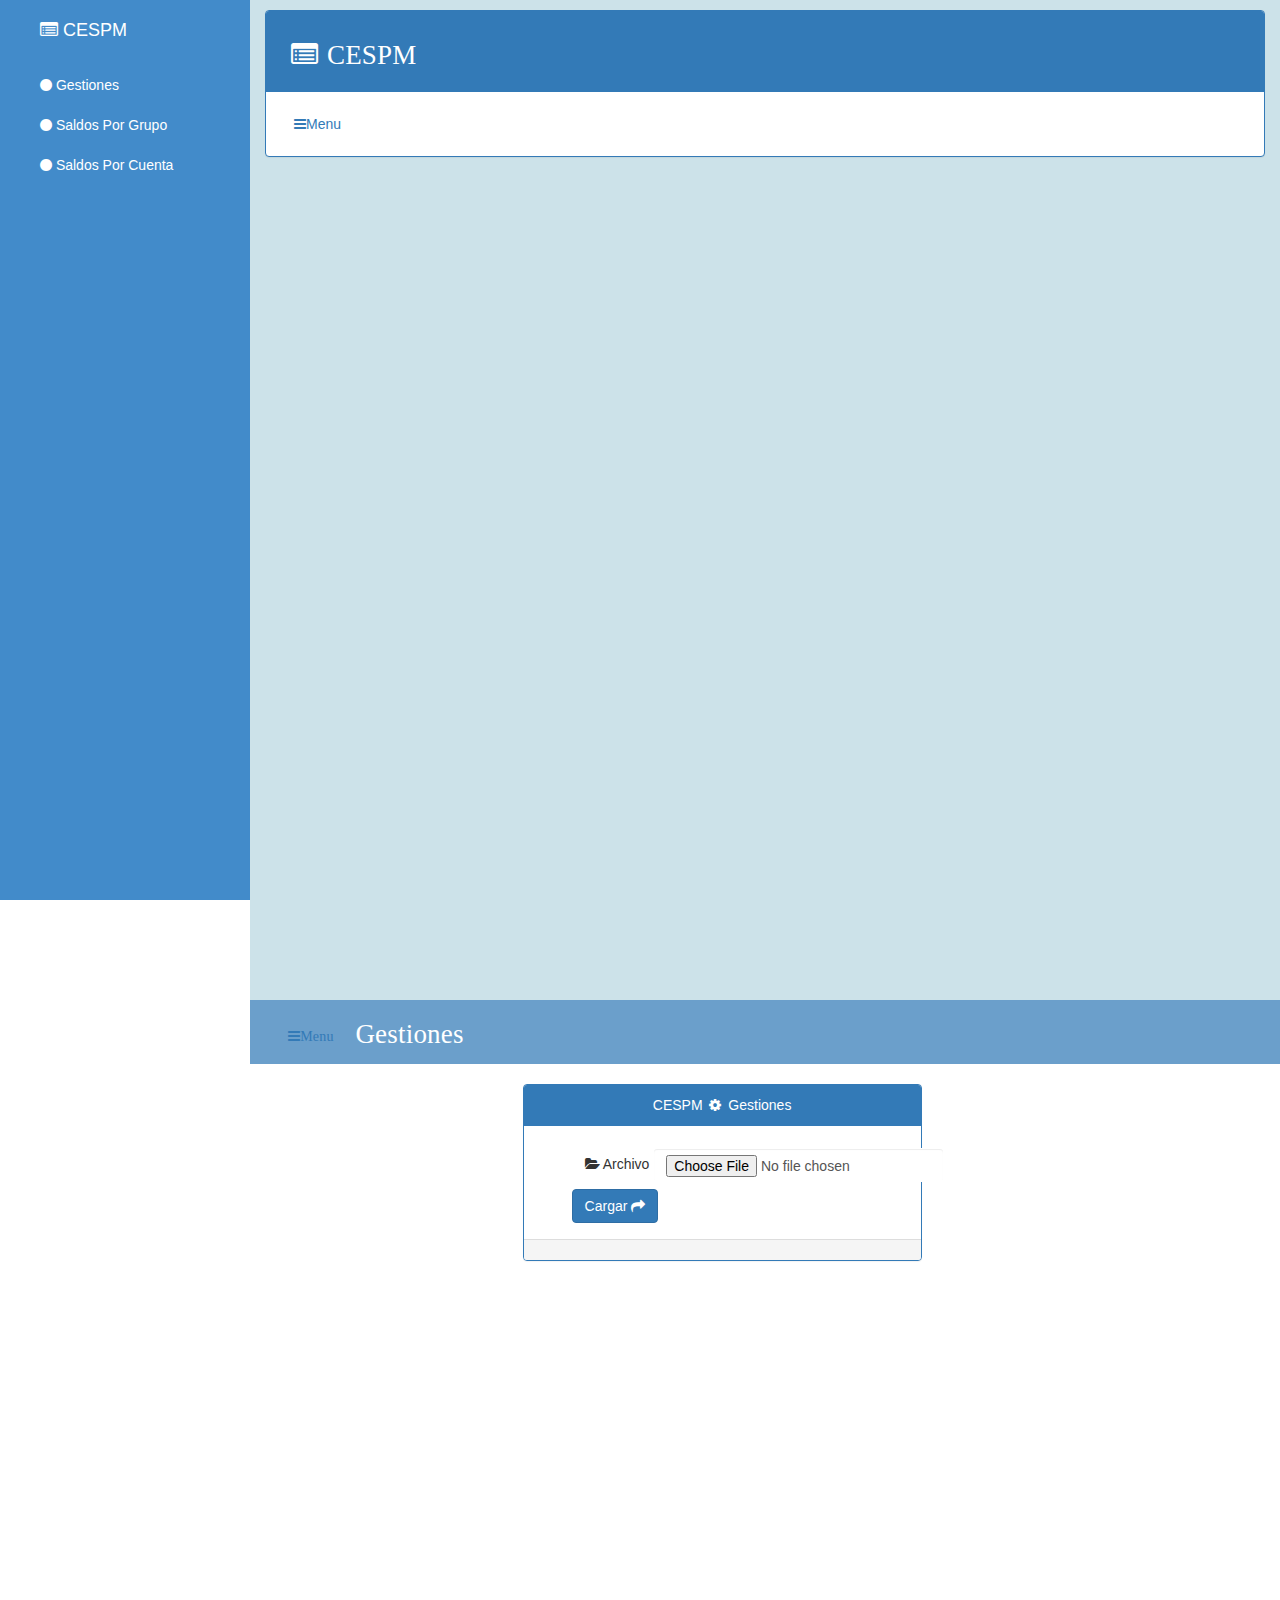
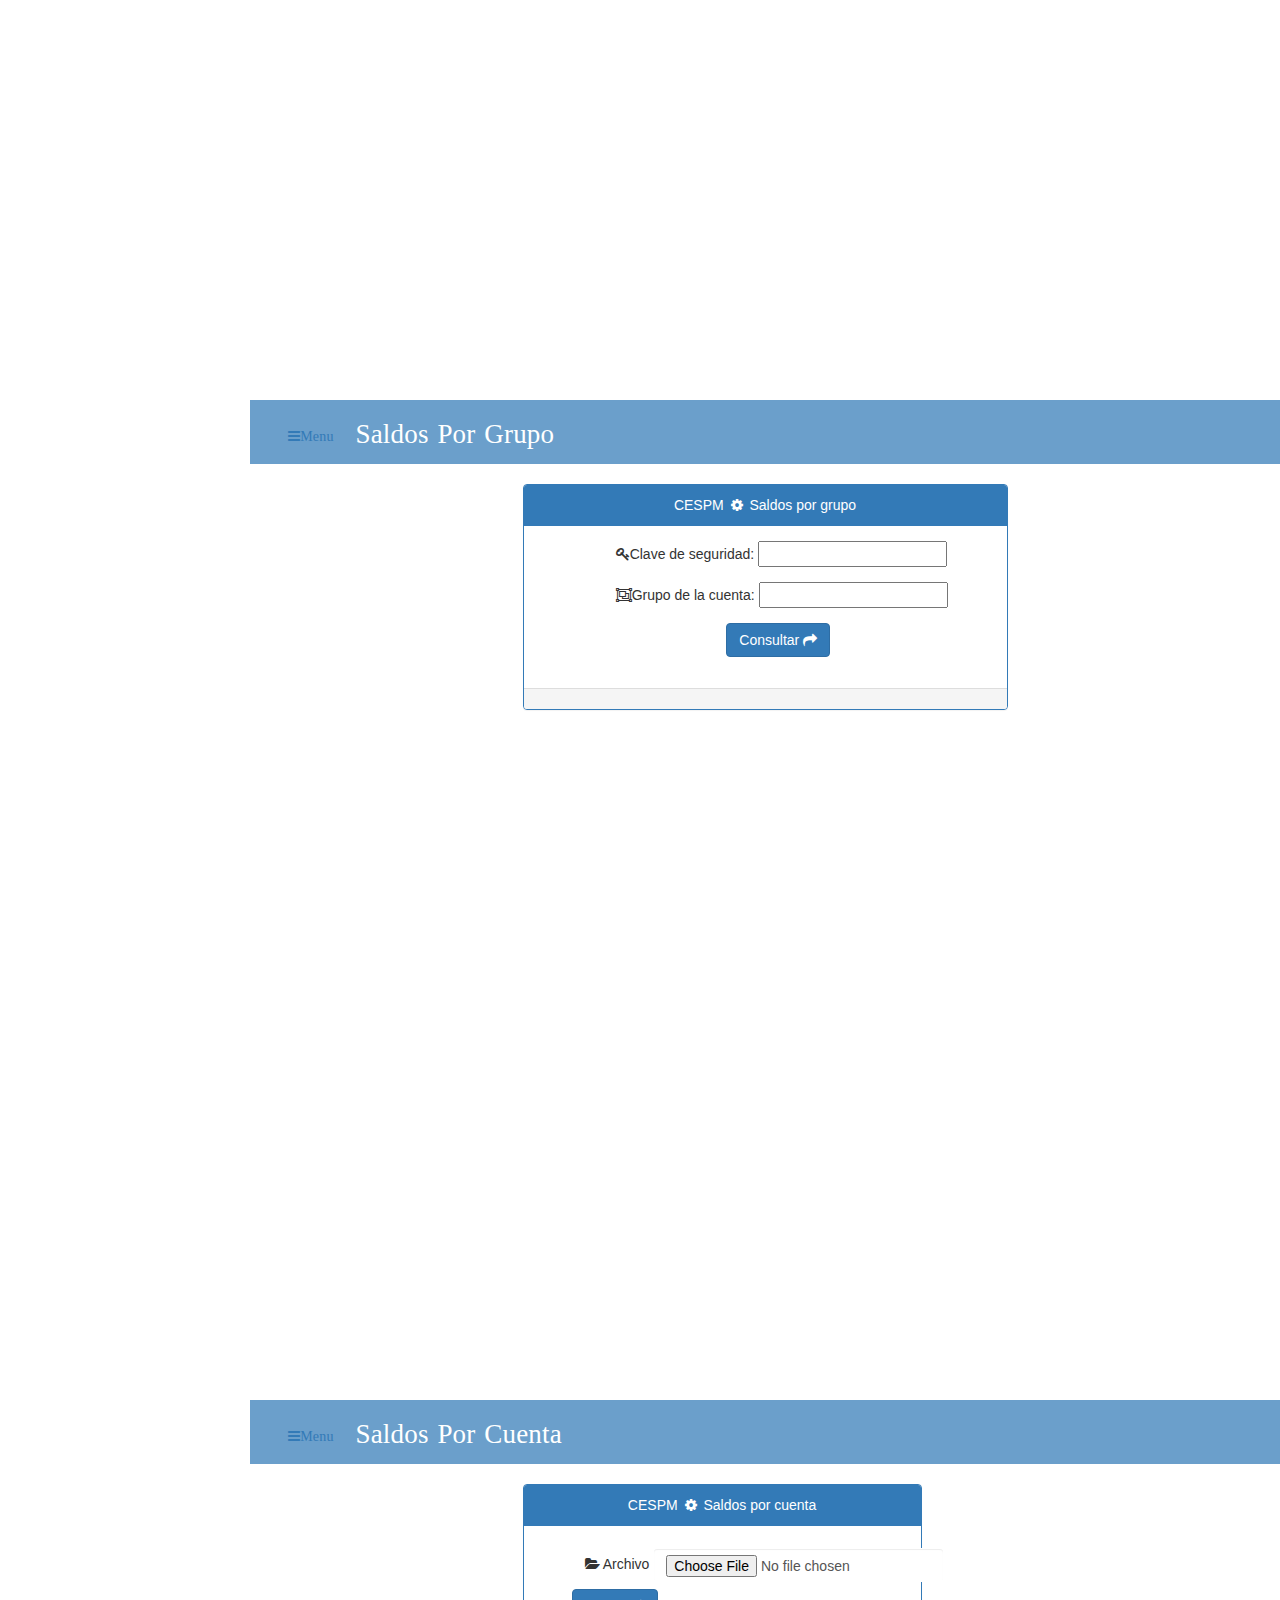
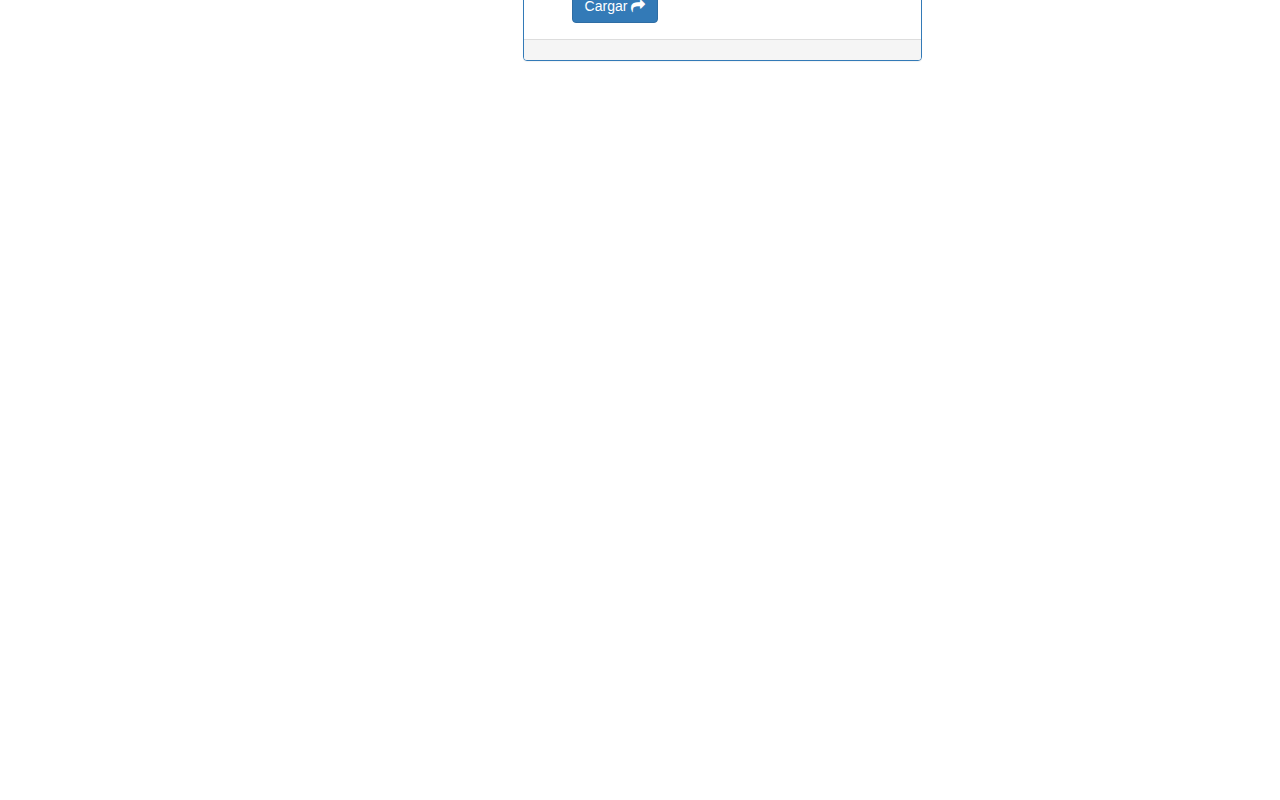
<file: index.html>
<!DOCTYPE html>
<html>
    <head>
      <meta http-equiv="Content-Type" content="text/html;" charset="utf-8">
      <link rel="stylesheet" type="text/css" href="lib/bootstrap/css/bootstrap.min.css">
      <link rel="stylesheet" type="text/css" href="lib/font-awesome/css/font-awesome.min.css">
      <link rel="icon" href="https://www.google.com.mx/url?sa=i&source=images&cd=&cad=rja&uact=8&ved=2ahUKEwj4svLvhtfeAhVB0KwKHUkNC2EQjRx6BAgBEAU&url=http%3A%2F%2Fwww.iconarchive.com%2Ftag%2Freport&psig=AOvVaw28xF5Jd04xUuDfKHb5AI0T&ust=1542393816221832" type="image/ico">
      <link rel="stylesheet" type="text/css" href="css/simple-sidebar.css">
      <link rel="stylesheet" type="text/css" href="lib/bootstrap/css/bootstrap.min.css">
        <title>CESPM Web Services</title>
    <script src="./js/jquery-3.2.1.min.js"></script>
    <script src="js/jquery-3.2.1.min.js"></script>
    <script src="lib/bootstrap/js/bootstrap.min.js"></script>
    <script src="js/bootstrap.bundle.min.js"></script>
    <script src="js/bootstrap-table.js"></script>
    <script src="js/bootstrap-table-export.js"></script>
    <script src="lib/tableExport.jquery.plugin-master/libs/FileSaver/FileSaver.min.js"></script>
    <script src="lib/tableExport.jquery.plugin-master/tableExport.js"></script>
    <script>
      console.log("CARGADO1...");
    </script>
    <style type="text/css" media="screen">
      .header_frame{
        background-color: #6B9FCB; /*lightsteelblue, lightblue*/
      }

      .header_font{
          font-family: Georgia, serif;
          font-size: 27px;
          letter-spacing: 0.2px;
          word-spacing: 1.8px;
          color: #fff;
          font-weight: 520;
          text-decoration: none solid rgb(68, 68, 68);
          font-style: normal;
          font-variant: normal;
          text-transform: none;
          padding-left: 10px;
      }

       .header_principal{
          font-family: Georgia, serif;
          font-size: 27px;
          letter-spacing: 0.2px;
          word-spacing: 1.8px;
          /*color: ##428bca;*/
          font-weight: 520;
          text-decoration: none solid rgb(68, 68, 68);
          font-style: normal;
          font-variant: normal;
          text-transform: none;
          padding-left: 10px;
      }

    </style>
</head>
<body style="background: linear-gradient(left, rgba(255,255,255,0), rgba(255,255,255,1));">
  <div id="wrapper">
        <div id="sidebar-wrapper">
            <ul class="sidebar-nav">
                <li class="sidebar-brand">
                    <a href="#index">
                        <i class='fa fa-list-alt' aria-hidden='true'></i> CESPM 
                    </a>
                </li>
                <li>
                    <a href="#gestiones"><i class="fa fa-circle" aria-hidden="true"></i> Gestiones</a>
                </li>
                <li>
                    <a href="#saldosxgrupo" ><i class="fa fa-circle" aria-hidden="true"></i> Saldos Por Grupo</a>
                </li>
                <li>
                    <a href="#saldosxcuenta"><i class="fa fa-circle" aria-hidden="true"></i> Saldos Por Cuenta</a>
                </li>
            </ul>
        </div>

        <section id="index" style="height: 1000px;background-color: #CCE2E9">
          <div id="page-content-wrapper">
              <div class="container-fluid">
                <div style="padding-top:10px;">
                  <div class="panel panel-primary">
                    <div class="panel-heading">
                      <h3 class="header_principal"><i class='fa fa-list-alt' aria-hidden='true'></i> CESPM</h3>
                    </div>
                    <div class="panel-body">
                      <a href="#menu-toggle" class="btn btn-secondary menu-toggle" ><i class="fa fa-bars" aria-hidden="true"></i>Menu</a>
                    </div>
                    <div class="panel-bottom">
                    </div>
                  </div>
                </div>
              </div>
          </div>
        </section>

        <section id="gestiones" style="height: 1000px;">
          <div id="page-content-wrapper">
              <div class="">
                  <div class="header_frame container-fluid">
                    <h2 class="header_font"><a href="#menu-toggle" class="btn btn-secondary menu-toggle"><i class="fa fa-bars" aria-hidden="true"></i>Menu</a> Gestiones</h2>
                  </div>
                  <div id="div_gestiones"></div>
              </div>
          </div>
        </section>

        <section id="saldosxgrupo" style="height: 1000px;">
          <div id="page-content-wrapper">
              <div class="">
                  <div class="header_frame container-fluid">
                    <h2 class="header_font"><a href="#menu-toggle" class="btn btn-secondary menu-toggle"><i class="fa fa-bars" aria-hidden="true"></i>Menu</a> Saldos Por Grupo</h2>
                  </div>
                  <div id="div_saldosxgrupo"></div>
              </div>
          </div>
        </section>

        <section id="saldosxcuenta" style="height: 1000px;">
          <div id="page-content-wrapper">
              <div class="">
                  <div class="header_frame container-fluid">
                    <h2 class="header_font"><a href="#menu-toggle" class="btn btn-secondary menu-toggle"><i class="fa fa-bars" aria-hidden="true"></i>Menu</a> Saldos Por Cuenta</h2>
                  </div>
                  <div id="div_saldosxcuenta"></div>
              </div>
          </div>
        </section>

  </div>
   <script>
    $(document).ready(function(){
      $("#wrapper").toggleClass("toggled");
      $(".menu-toggle").click(function(e) {
          e.preventDefault();
          $("#wrapper").toggleClass("toggled");
      });
      $("#div_gestiones").load("gestiones.html");
      $("#div_saldosxcuenta").load("saldosxcuenta.html");
      $("#div_saldosxgrupo").load("saldosxgrupo.html");
    });
    </script>

    <!--<link rel="stylesheet" href="https://cdnjs.cloudflare.com/ajax/libs/bootstrap-table/1.4.0/bootstrap-table.min.css" />
    <link rel="stylesheet" href="https://cdnjs.cloudflare.com/ajax/libs/twitter-bootstrap/3.3.1/css/bootstrap.min.css" />
    <script src="https://ajax.googleapis.com/ajax/libs/jquery/1.9.0/jquery.min.js"></script>
    <script src="https://cdnjs.cloudflare.com/ajax/libs/twitter-bootstrap/3.3.1/js/bootstrap.min.js"></script>
    <script src="https://cdnjs.cloudflare.com/ajax/libs/bootstrap-table/1.4.0/bootstrap-table.min.js"></script>-->
</body>
</html>
</file>
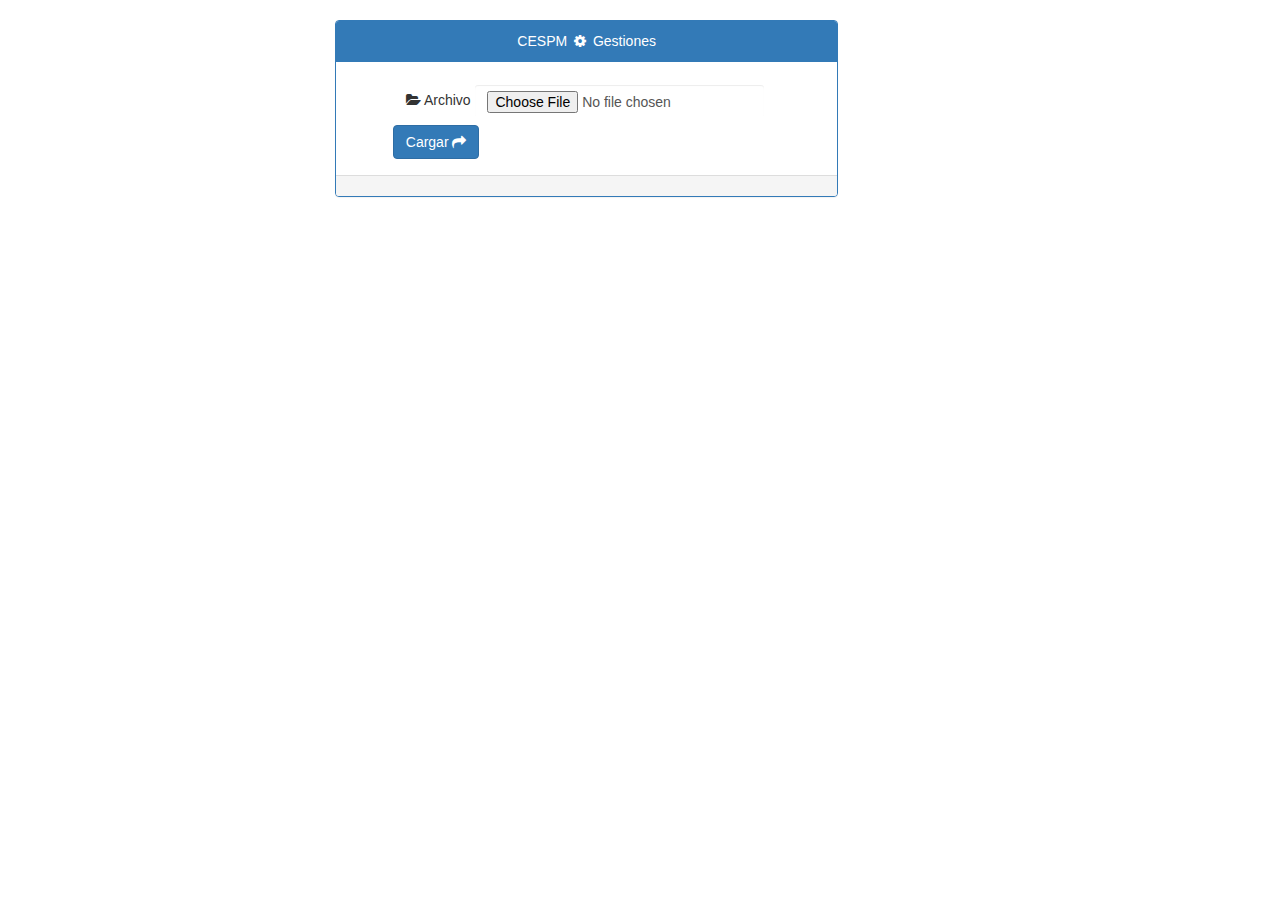
<file: gestiones.html>
<!DOCTYPE html>
<html>
    <head>
      <meta http-equiv="Content-Type" content="text/html;" charset="utf-8">
      <link rel="stylesheet" type="text/css" href="lib/bootstrap/css/bootstrap.min.css">
      <link rel="stylesheet" type="text/css" href="lib/font-awesome/css/font-awesome.min.css">
      <link rel="icon" href="https://www.google.com.mx/url?sa=i&source=images&cd=&cad=rja&uact=8&ved=2ahUKEwj4svLvhtfeAhVB0KwKHUkNC2EQjRx6BAgBEAU&url=http%3A%2F%2Fwww.iconarchive.com%2Ftag%2Freport&psig=AOvVaw28xF5Jd04xUuDfKHb5AI0T&ust=1542393816221832" type="image/ico">
        <title>Gestiones</title>
    <script src="./js/jquery-3.2.1.min.js"></script>
</head>
<body style="background: linear-gradient(left, rgba(255,255,255,0), rgba(255,255,255,1));">
<span class="container-fluid">
     <div class="row container-fluid">
       <div class="col-lg-12">
          <div class="row">
            <div class="col-lg-3">
              <div class="panel panel-success hide" id="estatus">
                <div class="panel-heading" style="text-align: center">
                  <strong>Estatus</strong>
                </div>
                <div class="panel-body">
                  <label>Se ha cargado la información.</label>
                </div>
              </div>
            </div>
            <div class="col-lg-5">
              <div class="panel panel-primary" id="panel_principal_1">
                <div class="panel-heading" style="text-align: center">
                  Gestiones <i class='fa fa-list-alt' aria-hidden='true'></i>
                </div>
                <div class="panel-body">
                  <div class="row">
                    <div class="col-md-11 col-md-offset-1">
                      <form  class="form-inline">
                              <div class="form-inline">
                                  <span class="btn btn-file">
                                      <i class="fa fa-folder-open" aria-hidden="true"></i> Archivo 
                                      <input type="file" id="archivo1" name="archivo1" required class="btn form-control" accept=".csv"/>
                                  </span>
                                  <button class="btn btn-primary" type="button" id="cargar">Cargar <i class="fa fa-share" aria-hidden="true"></i></button>
                              </div>
                          </form>
                    </div>
                  </div>
                  <div class="row">
                    
                    <div class="col-md-12">
                      <div id="mensaje" class="pre-scrollable hide" style="font-size:10px;background-color: black;color:white;height: 400px;"></div>
                    </div>
                  </div>
                </div>
                <div class="panel-footer">
                </div>
              </div>
            </div>
            <div class="col-lg-4">
              <div class="panel panel-danger hide" id="panel_errores">
                <div class="panel-heading" style="text-align: center">
                  <strong>Errores</strong> 
                </div>
                <div class="panel-body">
                  <label>Los siguientes registros no se han cargado, favor de revisarlos:</label>
                    <div class='table-responsive fixed-table-body tabla-primary-purple'>
                      <button type="button" id="errores" class="btn btn-danger">Descargar cuentas no cargadas</button>
                    </div>
                </div>
                <div class="panel-botton">
                </div>
              </div>
            </div>
          </div>
       </div>
    </div>
</span>
   <script src="js/jquery-3.2.1.min.js"></script>
   <script src="lib/bootstrap/js/bootstrap.min.js"></script>
   <script src="lib/PapaParse-4.6.0/PapaParse-4.6.0/papaparse.min.js"></script>
   <script src="js/gestiones.js"></script>
   <script src="lib/tableExport.jquery.plugin-master/libs/FileSaver/FileSaver.min.js"></script>
   <script src="lib/tableExport.jquery.plugin-master/tableExport.js"></script>
</body>
</html>
</file>
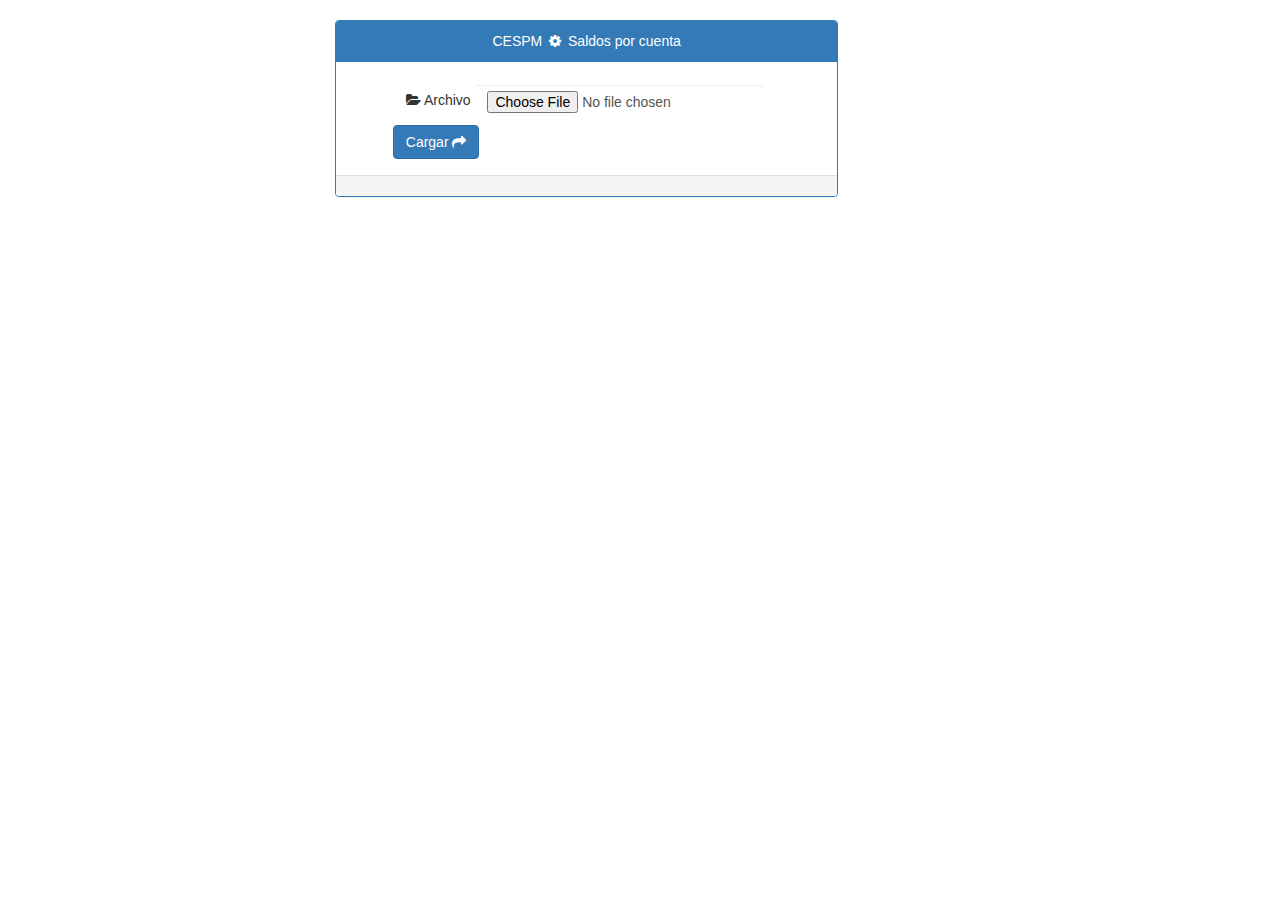
<file: saldosxcuenta.html>
<!DOCTYPE html>
<html>
    <head>
      <meta http-equiv="Content-Type" content="text/html;" charset="utf-8">
      <link rel="stylesheet" type="text/css" href="lib/bootstrap/css/bootstrap.min.css">
      <link rel="stylesheet" type="text/css" href="lib/font-awesome/css/font-awesome.min.css">
      <link rel="stylesheet" type="text/css" href="css/bootstrap-table.css">
        <title>Saldos por cuenta</title>
    <script src="./js/jquery-3.2.1.min.js"></script>
</head>
<body style="background: linear-gradient(left, rgba(255,255,255,0), rgba(255,255,255,1));">
<span class="container-fluid">
     <div class="row container-fluid">
       <div class="col-lg-12">
          <div class="row">
            <div class="col-lg-3">
              <div class="panel panel-success hide" id="estatus3">
                <div class="panel-heading" style="text-align: center">
                  <strong>Estatus</strong>
                </div>
                <div class="panel-body">
                  <label>Se ha cargado la información.</label>
                  <button type="button" id="id_data3" class="btn btn-primary hide">Descargar cuentas</button>
                </div>
              </div>
            </div>
            <div class="col-lg-5">
              <div class="panel panel-primary" id="panel_principal_3">
                <div class="panel-heading" style="text-align: center">
                  Gestiones <i class='fa fa-list-alt' aria-hidden='true'></i>
                </div>
                <div class="panel-body">
                  <div class="row">
                    <div class="col-md-11 col-md-offset-1">
                      <form  class="form-inline">
                              <div class="form-inline">
                                  <span class="btn btn-file">
                                      <i class="fa fa-folder-open" aria-hidden="true"></i> Archivo 
                                      <input type="file" id="archivo3" name="archivo3" required class="btn form-control" accept=".csv"/>
                                  </span>
                                  <button class="btn btn-primary" type="button" id="cargar3">Cargar <i class="fa fa-share" aria-hidden="true"></i></button>
                              </div>
                          </form>
                    </div>
                  </div>
                  <div class="row">
                    <div class="col-md-12">
                      <div id="mensaje3" class="pre-scrollable hide" style="font-size:10px;background-color: black;color:white;height: 400px;"></div>
                    </div>
                  </div>
                </div>
                <div class="panel-footer">
                </div>
              </div>
            </div>
            <div class="col-lg-4">
              <!--<div class="panel panel-danger hide" id="errores3">
                <div class="panel-heading" style="text-align: center">
                  <strong>Errores</strong> 
                </div>
                <div class="panel-body">
                  <label>Los siguientes registros no se han cargado, favor de revisarlos:</label>
                    <div class='table-responsive fixed-table-body tabla-primary-purple'>
                        <table class='table add_css_td modal_error3' id="id_error3"  data-height='270' data-unique-id='id_error3' data-height='400'  data-show-refresh='true' data-show-columns='true' data-search='true'  data-show-export='true' data-pagination='true' data-sort-order='asc' data-sortable='true' data-show-fullscreen='true' detailFilter='true' data-striped='true' data-export-options="{fileName:'custom_file_name'}">
                              <thead class="text-primary" style='display:table-header-group;margin-right: 0px;'>
                                <tr>
                                  <th class='col-md-1' data-field='arg_codseg' data-align='left' data-sortable='true'>arg_codseg</th>
                                  <th class='col-md-2' data-field='arg_pobcta' data-align='left' data-sortable='true'>arg_pobcta</th>
                                  <th class='col-md-1' data-field='arg_gpocta' data-align='left' data-sortable='true'>arg_gpocta</th>
                                  <th class='col-md-1' data-field='arg_folcta' data-align='left' data-sortable='true'>arg_folcta</th>
                                  <th class='col-md-1' data-field='arg_subcta' data-align='left' data-sortable='true'>arg_subcta</th>
                                  <th class='col-md-1' data-field='error' data-align='left' data-sortable='true'>Error</th>
                                </tr>
                              </thead>
                              <tbody style='display: table-row-group;font-size: 10px;'>
                              </tbody>
                        </table>
                    </div>
                </div>
                <div class="panel-botton">
                </div>
              </div>-->
              <div class="panel panel-danger hide" id="panel_errores3">
                <div class="panel-heading" style="text-align: center">
                  <strong>Errores</strong> 
                </div>
                <div class="panel-body">
                  <label>Los siguientes registros no se han cargado, favor de revisarlos:</label>
                    <div class='table-responsive fixed-table-body tabla-primary-purple'>
                      <button type="button" id="errores3" class="btn btn-danger">Descargar cuentas no cargadas</button>
                    </div>
                </div>
                <div class="panel-botton">
                </div>
              </div>
            </div>
          </div>
           <div class="row">
            <div class="col-lg-8 col-lg-offset-2">
              <!--<div class='table-responsive fixed-table-body tabla-primary-purple'>
                  <table class='table add_css_td modal_detalle3 hide' id="id_data3"  data-unique-id='id_data3' data-height='400'  data-show-refresh='true' data-show-columns='true' data-search='true'  data-show-export='true' data-pagination='true' data-sort-order='asc' data-sortable='true' data-show-fullscreen='true' detailFilter='true' data-striped='true' data-tableexport-display="always" data-export-options="{fileName:'custom_file_name'}">
                        <thead class="text-primary" style='display:table-header-group;margin-right: 0px;'>
                          <tr>
                            <th class='col-md-1' data-field='CUENTA_CORRIENTE' data-align='left' data-sortable='true'>Cuenta corriente</th>
                            <th class='col-md-2' data-field='ADEUDO_VENCIDO' data-align='left' data-sortable='true'>Adeudo vencido</th>
                            <th class='col-md-1' data-field='RECARGO_ADEUDO_VENCIDO' data-align='left' data-sortable='true'>Recargo adeudo vencido</th>
                            <th class='col-md-1' data-field='REZAGO' data-align='left' data-sortable='true'>Rezago</th>
                            <th class='col-md-1' data-field='RECARGO_REZAGO' data-align='left' data-sortable='true'>Recargo rezago</th>
                            <th class='col-md-1' data-field='OBRA_Y_DERECHOS' data-align='left' data-sortable='true'>Obra y derechos</th>
                            <th class='col-md-1' data-field='CONVENIOS' data-align='left' data-sortable='true'>Convenios</th>
                            <th class='col-md-1' data-field='RECARGO_CONVENIOS' data-align='left' data-sortable='true'>Recargo convenios</th>
                            <th class='col-md-1' data-field='OTROS_SERVICIOS' data-align='left' data-sortable='true'>Otros servicios</th>
                            <th class='col-md-1' data-field='RECARGO_OTROS_SERVICIOS' data-align='left' data-sortable='true'>Rezago</th>
                          </tr>
                        </thead>
                        <tbody style='display: table-row-group;font-size: 10px;'>
                        </tbody>
                  </table>
              </div>-->
            </div>
          </div>
       </div>
    </div>
</span>
   <script src="js/jquery-3.2.1.min.js"></script>
   <script src="lib/bootstrap/js/bootstrap.min.js"></script>
   <script src="lib/PapaParse-4.6.0/PapaParse-4.6.0/papaparse.min.js"></script>
   <script src="js/bootstrap-table.js"></script>
   <script src="js/jquery.base64.js"></script>
   <script src="js/saldosxcuenta.js"></script>
   <script src="js/bootstrap-table-export.js"></script>
   <script src="lib/tableExport.jquery.plugin-master/libs/FileSaver/FileSaver.min.js"></script>
   <script src="lib/tableExport.jquery.plugin-master/tableExport.js"></script>
   <!--
   <script src="js/tableExport.js"></script>
   <script src="lib/tableExport.jquery.plugin-master/libs/js-xlsx/xlsx.core.min.js"></script>-->
   <!--<script src="lib/TableExport-3.3.13/dist/js/tableexport.js"></script>
</body>
</html>
</file>
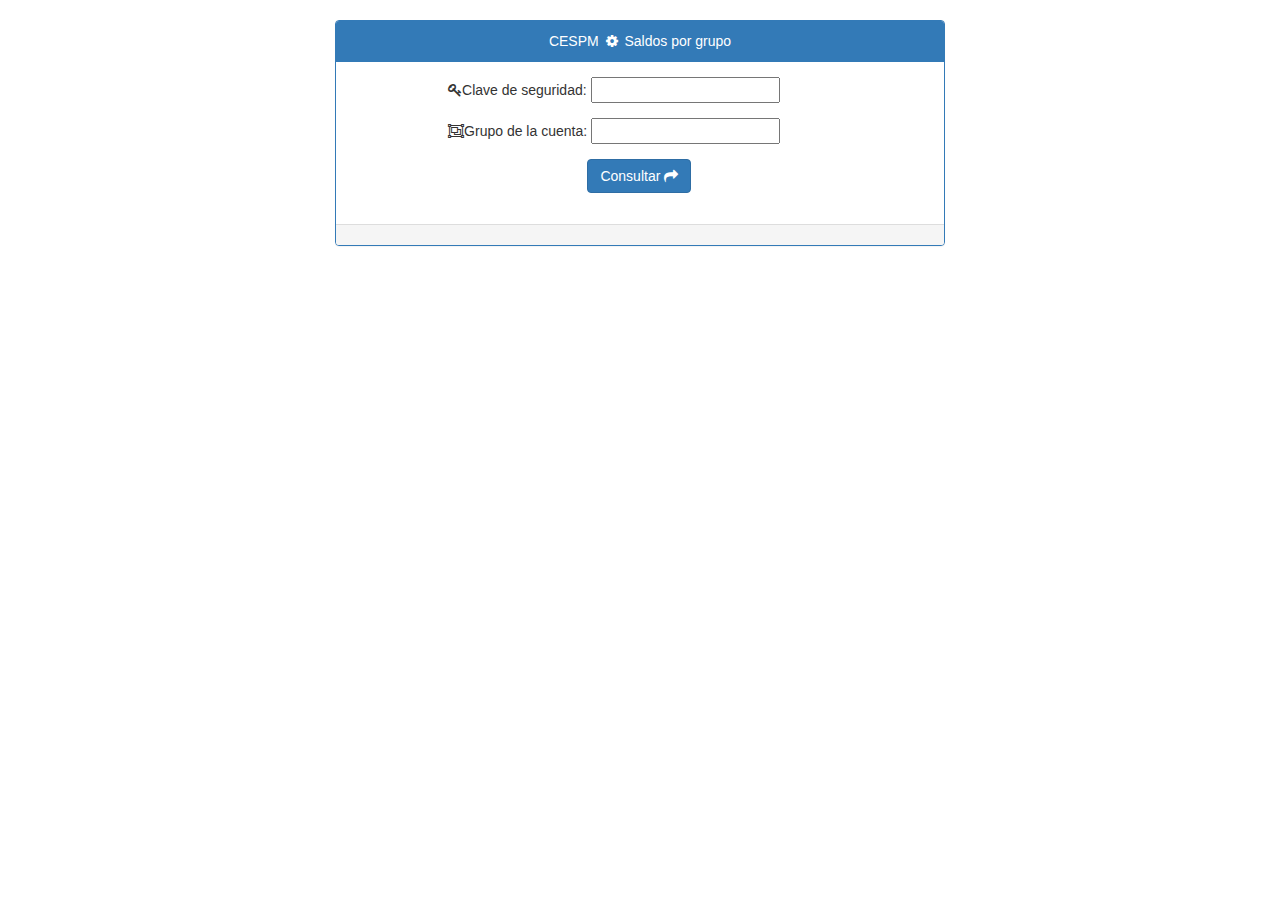
<file: saldosxgrupo.html>
<!DOCTYPE html>
<html>
    <head>
      <meta http-equiv="Content-Type" content="text/html;" charset="utf-8">
      <link rel="stylesheet" type="text/css" href="lib/bootstrap/css/bootstrap.min.css">
      <link rel="stylesheet" type="text/css" href="lib/font-awesome/css/font-awesome.min.css">
      <link rel="stylesheet" type="text/css" href="css/bootstrap-table.css">
        <title>Saldos por grupo</title>
    <script src="./js/jquery-3.2.1.min.js"></script>
     <script src="js/jquery-3.2.1.min.js"></script>
    <script src="lib/bootstrap/js/bootstrap.min.js"></script>
    <script src="js/bootstrap-table.js"></script>
    <script src="js/jquery.base64.js"></script>
    <script src="js/bootstrap-table-export.js"></script>
    <!--<script src="js/tableExport.js"></script>-->
    <script src="js/bootstrap-table-export.js"></script>
    <script src="lib/tableExport.jquery.plugin-master/libs/FileSaver/FileSaver.min.js"></script>
    <script src="lib/tableExport.jquery.plugin-master/tableExport.js"></script>
    <script src="js/saldosxgrupo.js"></script>
</head>
<body style="background: linear-gradient(left, rgba(255,255,255,0), rgba(255,255,255,1));">
<span class="container-fluid">
     <div class="row container-fluid">
       <div class="col-lg-12">
          <div class="row">
            <div class="col-lg-3">
              <div class="panel panel-success hide" id="estatus_2">
                <div class="panel-heading" style="text-align: center">
                  <strong>Estatus</strong>
                </div>
                <div class="panel-body">
                  <label>Se ha cargado la información.</label>
                </div>
              </div>
            </div>
            <div class="col-lg-6">
              <div class="panel panel-primary" id="panel_principal_2">
                <div class="panel-heading" style="text-align: center">
                  Gestiones<i class='fa fa-list-alt' aria-hidden='true'></i>
                </div>
                <div class="panel-body">
                  <div class="row">
                    <div class="col-md-11 col-md-offset-1">
                      <form  class="" id="form_saldosxgrupo">
                          <div class="row">
                            <div  class="col-md-12 col-md-offset-1 form-group">
                              <i class="fa fa-key" aria-hidden="true"></i>Clave de seguridad:</i> 
                              <input type=" " name="clave" required>
                            </div>
                          </div> 
                          <div  class="row" >
                            <div  class="col-md-12 col-md-offset-1 form-group">
                              <i class="fa fa-object-group" aria-hidden="true"></i>Grupo de la cuenta:</i>
                              <input type=" " name="cuenta" required id="cuenta" maxlength="5"> 
                            </div>
                           </div>  
                          <div class="row">
                            <div  class="col-md-12 col-md-offset-4 form-group">
                              <button class="btn btn-primary" type="submit">Consultar <i class="fa fa-share" aria-hidden="true"></i></button>
                            </div>
                          </div>
                      </form>
                    </div>
                  </div>
                  <div class="row">
                    <div class="col-md-12">
                      <div id="mensaje" class="pre-scrollable hide" style="font-size:10px;background-color: black;color:white;height: 400px;"></div>
                    </div>
                  </div>
                </div>
                <div class="panel-footer">
                </div>
              </div>
              
            </div>
          </div>
          <div class="row">
            <div class="col-lg-8 col-lg-offset-2">
              <div class='table-responsive fixed-table-body tabla-primary-purple'>
                  <table class='table add_css_td modal_detalle hide' id="id_data"  data-unique-id='id_data' data-height='400'  data-show-refresh='true' data-show-columns='true' data-search='true'  data-show-export='true' data-pagination='true' data-sort-order='asc' data-sortable='true' data-show-fullscreen='true' detailFilter='true' data-striped='true' data-export-options="{fileName:'custom_file_name'}">
                        <thead class="text-primary" style='display:table-header-group;margin-right: 0px;'>
                          <tr>
                            <th class='col-md-2' data-field='POB' data-align='left' data-sortable='true'>Pob</th>
                            <th class='col-md-1' data-field='GPO' data-align='left' data-sortable='true'>Gpo</th>
                            <th class='col-md-1' data-field='FOL' data-align='left' data-sortable='true'>Fol</th>
                            <th class='col-md-1' data-field='SUB' data-align='left' data-sortable='true'>Sub</th>
                            <th class='col-md-1' data-field='CUENTA_CORRIENTE' data-align='left' data-sortable='true'>Cuenta corriente</th>
                            <th class='col-md-1' data-field='ADEUDO_VENCIDO' data-align='left' data-sortable='true'>Adeudo vencido</th>
                            <th class='col-md-1' data-field='RECARGO_ADEUDO_VENCIDO' data-align='left' data-sortable='true'>Recargo adeudo vencido</th>
                            <th class='col-md-1' data-field='REZAGO' data-align='left' data-sortable='true'>Rezago</th>
                            <th class='col-md-1' data-field='RECARGO_REZAGO' data-align='left' data-sortable='true'>Recargo rezago</th>
                            <th class='col-md-1' data-field='OBRA_Y_DERECHOS' data-align='left' data-sortable='true'>Obra y derechos</th>
                            <th class='col-md-1' data-field='CONVENIOS' data-align='left' data-sortable='true'>Convenios</th>
                            <th class='col-md-1' data-field='RECARGOS_CONVENIOS' data-align='left' data-sortable='true'>Recargo convenios</th>
                            <th class='col-md-1' data-field='OTROS_SERVICIOS' data-align='left' data-sortable='true'>Otros servicios</th>
                            <th class='col-md-1' data-field='RECARGO_OTROS_SERVICIOS' data-align='left' data-sortable='true'>Recargo otros servicios</th>
                            <th class='col-md-1' data-field='MENSAJE' data-align='left' data-sortable='true'>Mensaje</th>
                          </tr>
                        </thead>
                        <tbody style='display: table-row-group;font-size: 10px;'>
                        </tbody>
                  </table>
              </div>
            </div>
          </div>
       </div>
    </div>
</span>
</body>
   
</html>
</file>
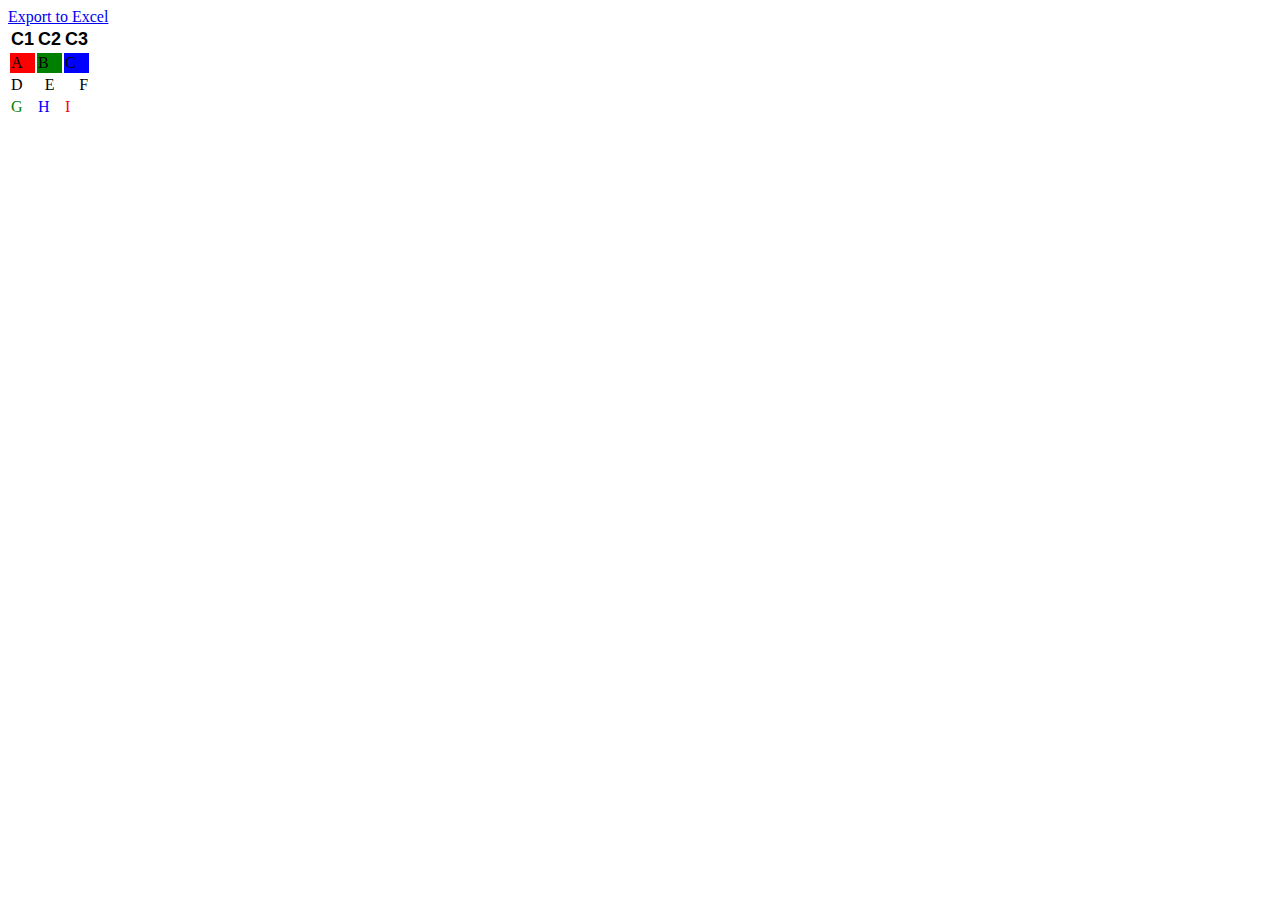
<file: lib/tableExport.jquery.plugin-master/test/cssExcel.html>
<!DOCTYPE html>
<html lang="en">
<head>
    <meta charset="UTF-8">
    <title>HTML table Export</title>
    <script type="text/javascript" src="https://code.jquery.com/jquery-3.2.1.min.js"></script>
    <script type="text/javascript" src="../libs/FileSaver/FileSaver.min.js"></script>
    <script type="text/javascript" src="../tableExport.js"></script>
    <script type="text/javaScript">
      function doExport() {
        $('#excelstyles').tableExport({
            type:'excel',
            mso: {
              styles: ['background-color',
                       'color',
                       'font-family',
                       'font-size',
                       'font-weight',
                       'text-align']
            }
          }
        );
      }
    </script>
</head>
<body>
<a href="#" onclick="doExport()">Export to Excel</a>
<table id="excelstyles">
    <thead>
    <tr>
        <th style="font-family: arial; font-size: 18px; font-weight: bold">C1</th>
        <th style="font-family: arial; font-size: 18px; font-weight: bold">C2</th>
        <th style="font-family: arial; font-size: 18px; font-weight: bold">C3</th>
    </tr>
    </thead>
    <tbody>
    <tr>
        <td style="background-color:red">A</td>
        <td style="background-color:green">B</td>
        <td style="background-color:blue">C</td>
    </tr>
    <tr>
        <td style="text-align:left">D</td>
        <td style="text-align:center">E</td>
        <td style="text-align:right">F</td>
    </tr>
    <tr>
        <td style="color:green">G</td>
        <td style="color:blue">H</td>
        <td style="color:red">I</td>
    </tr>
    </tbody>
</table>
</body>
</html>
</file>
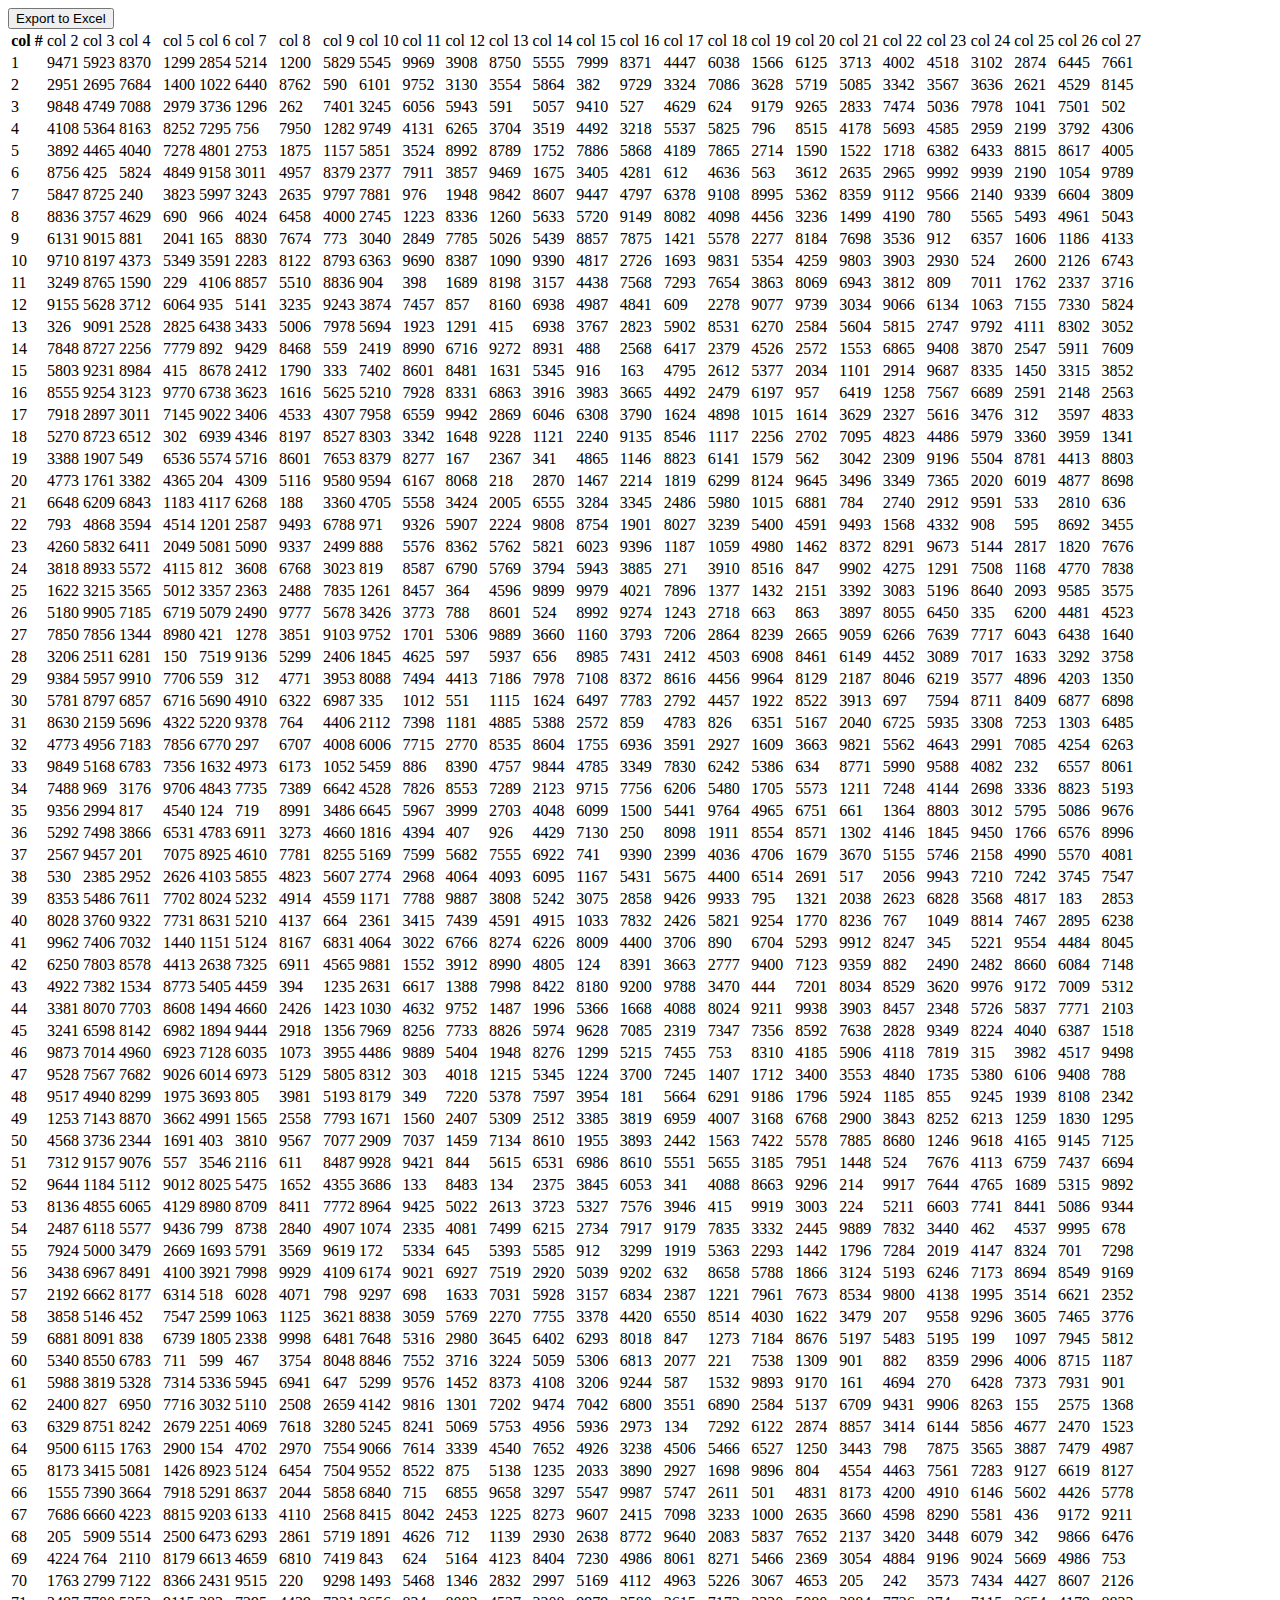
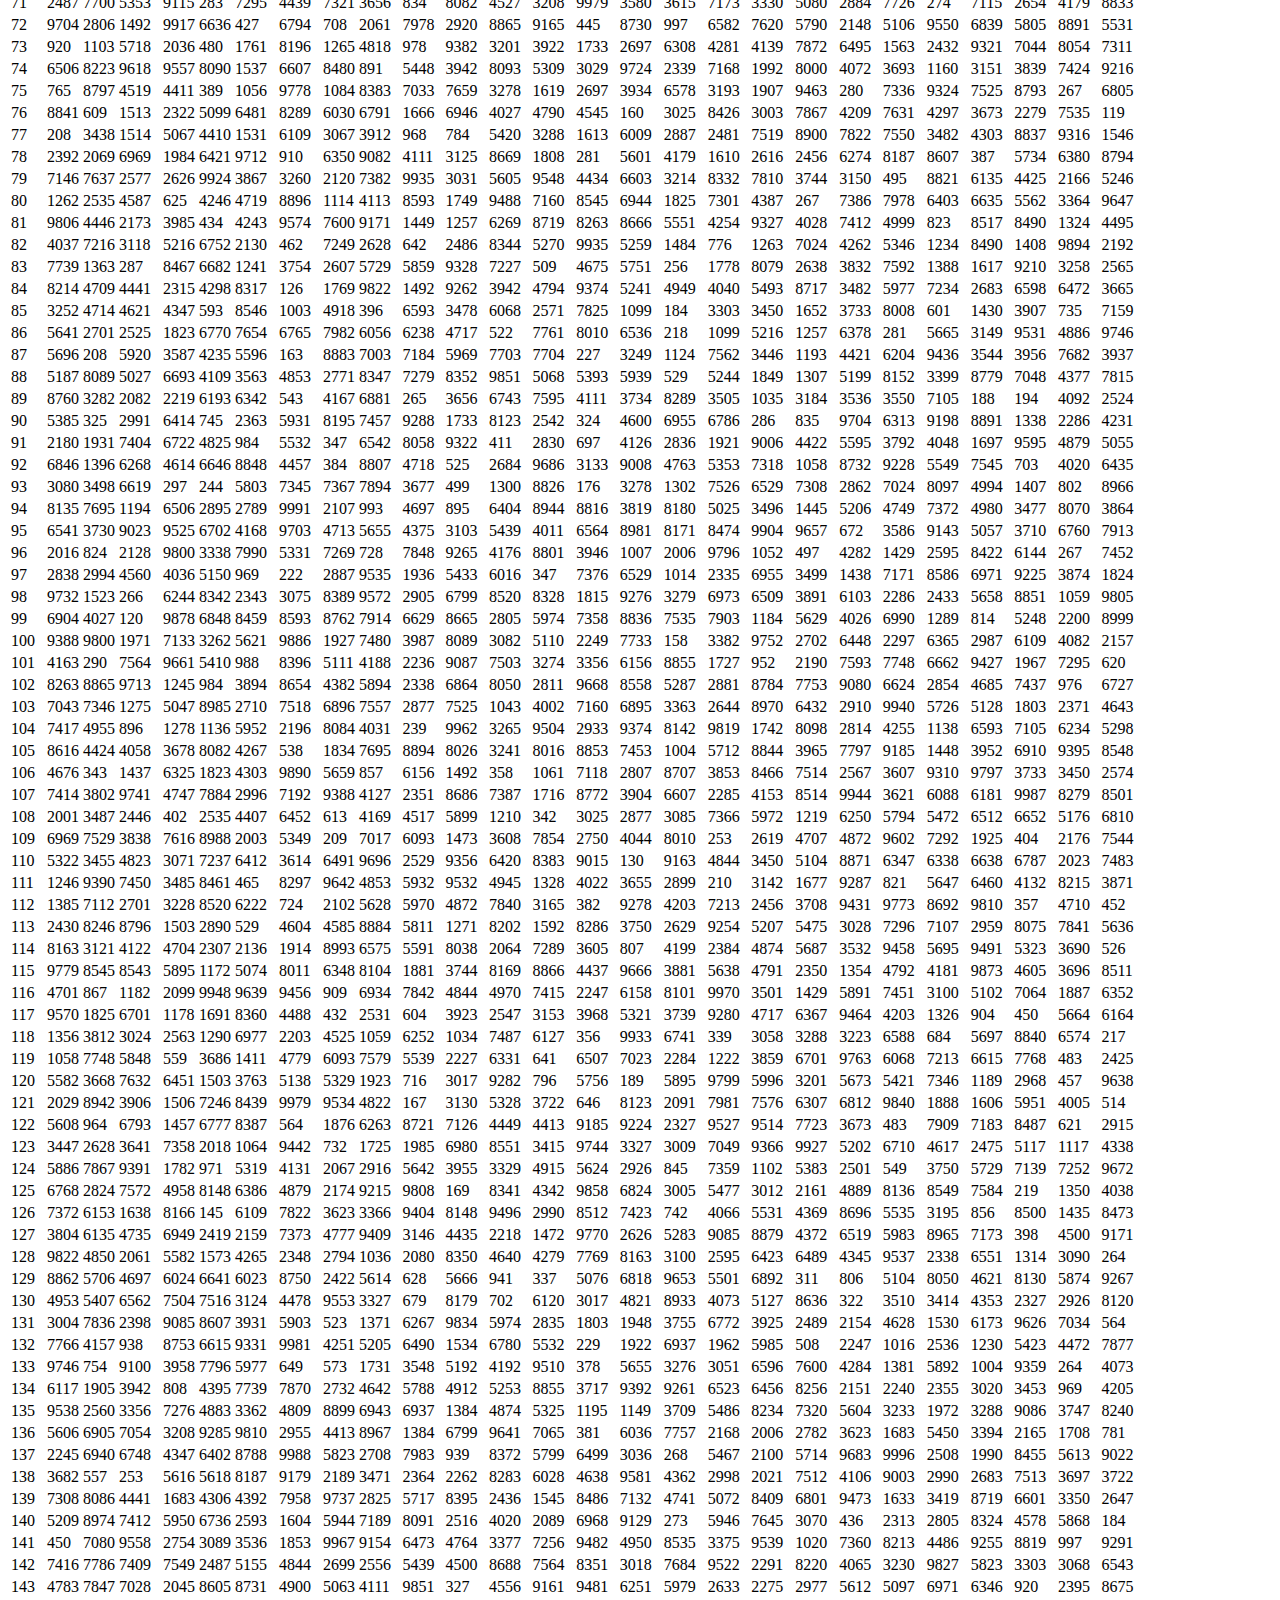
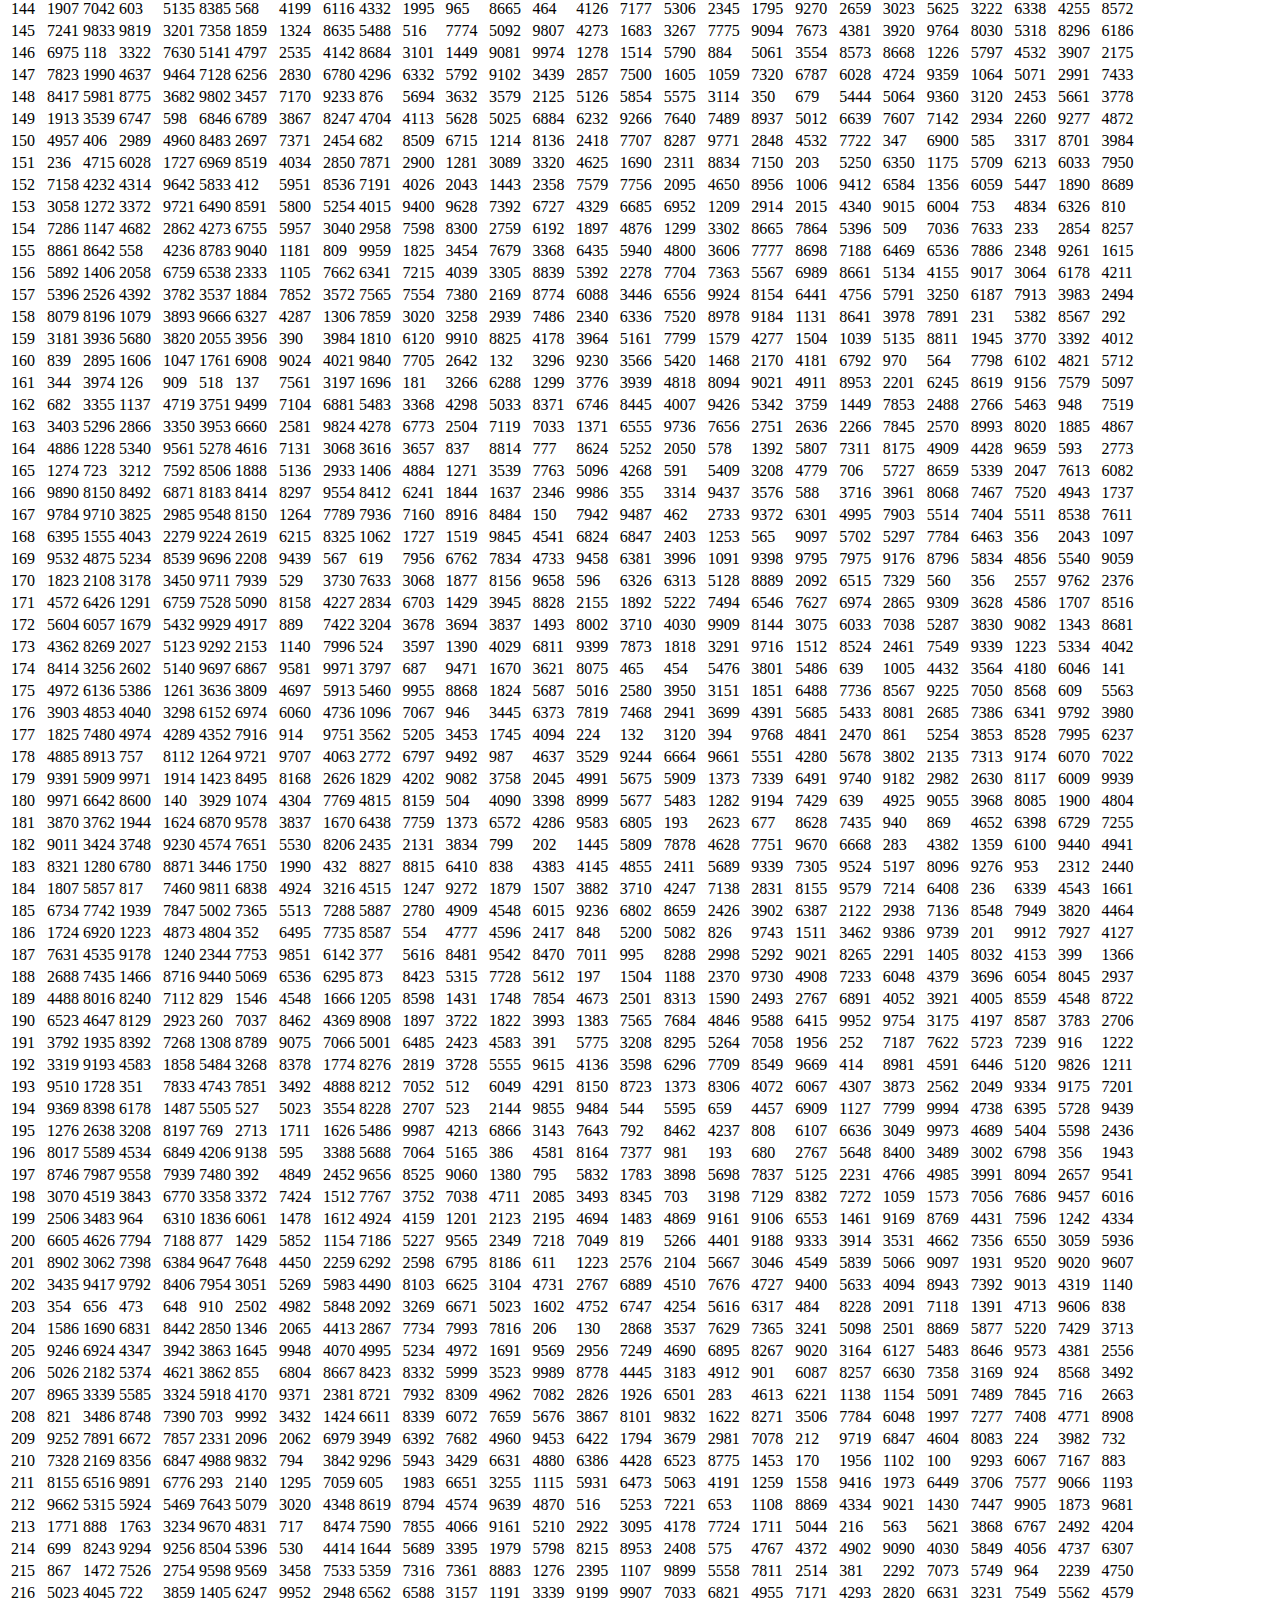
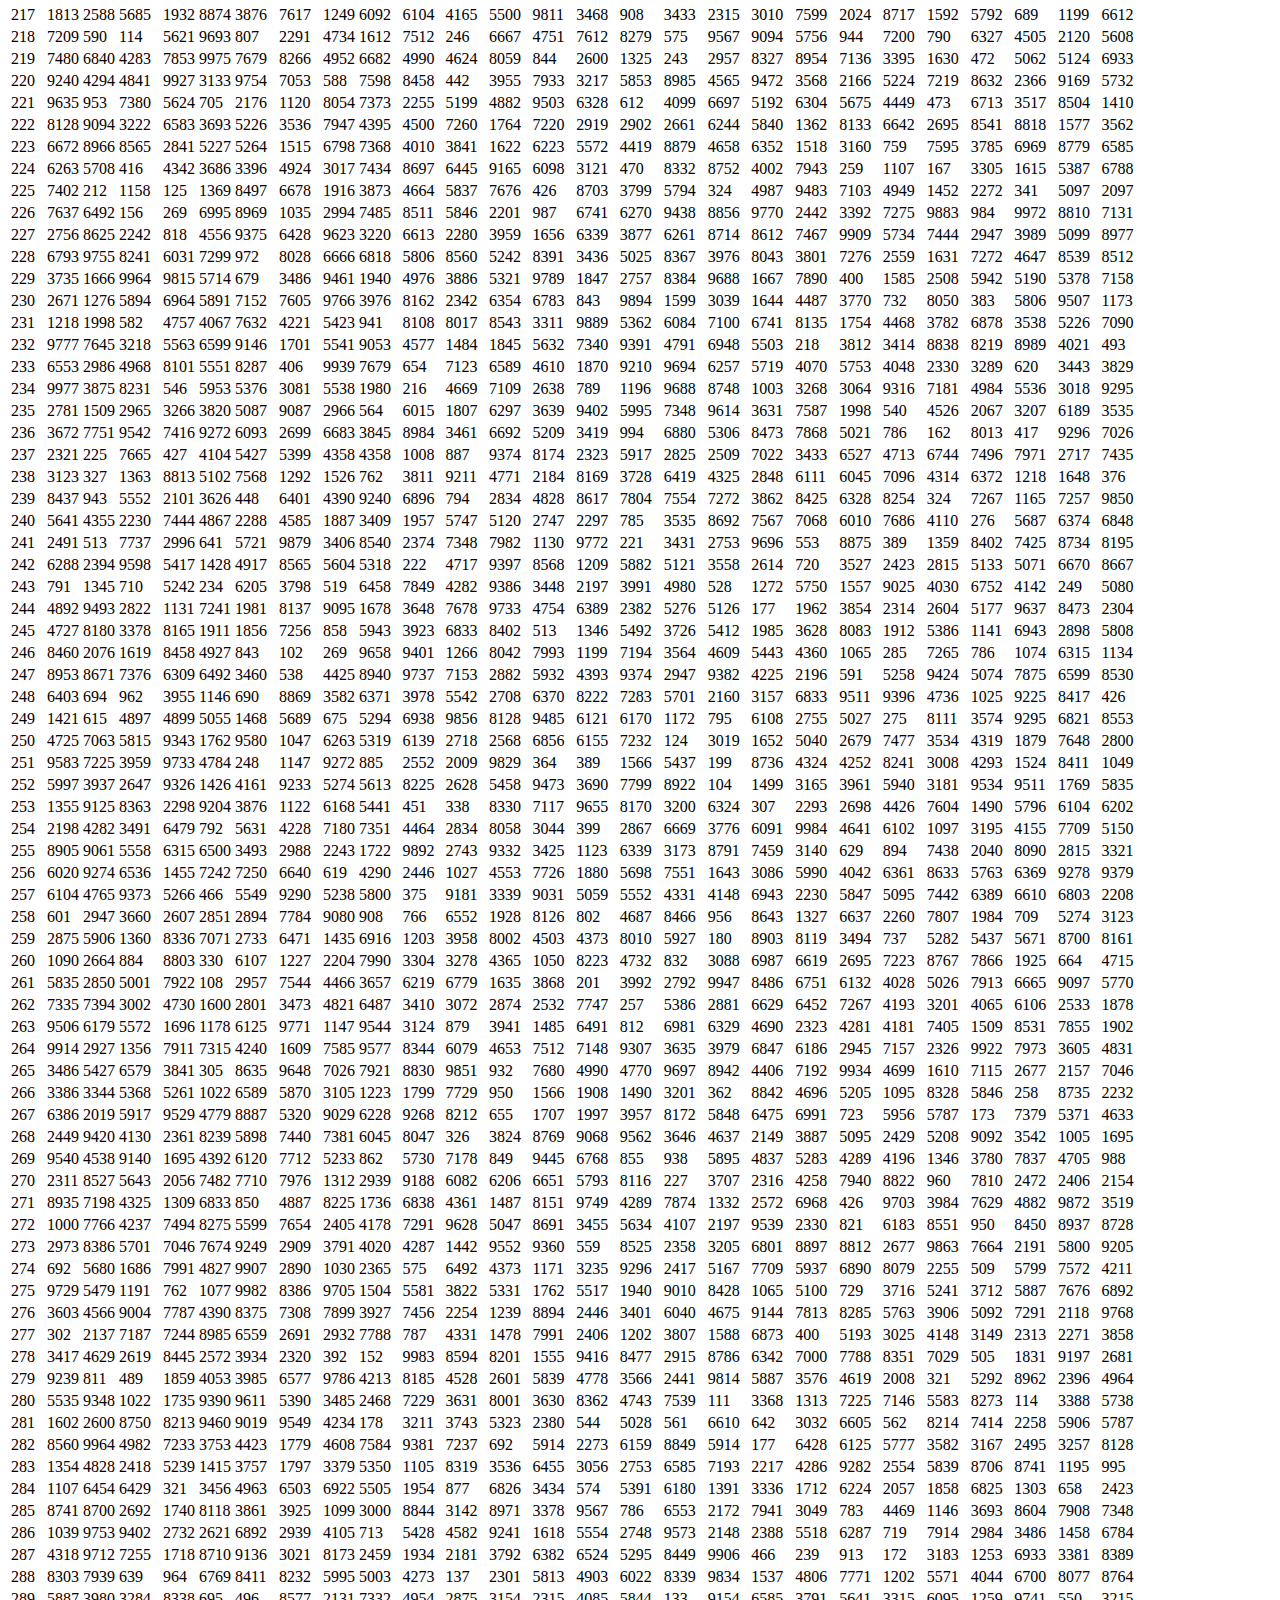
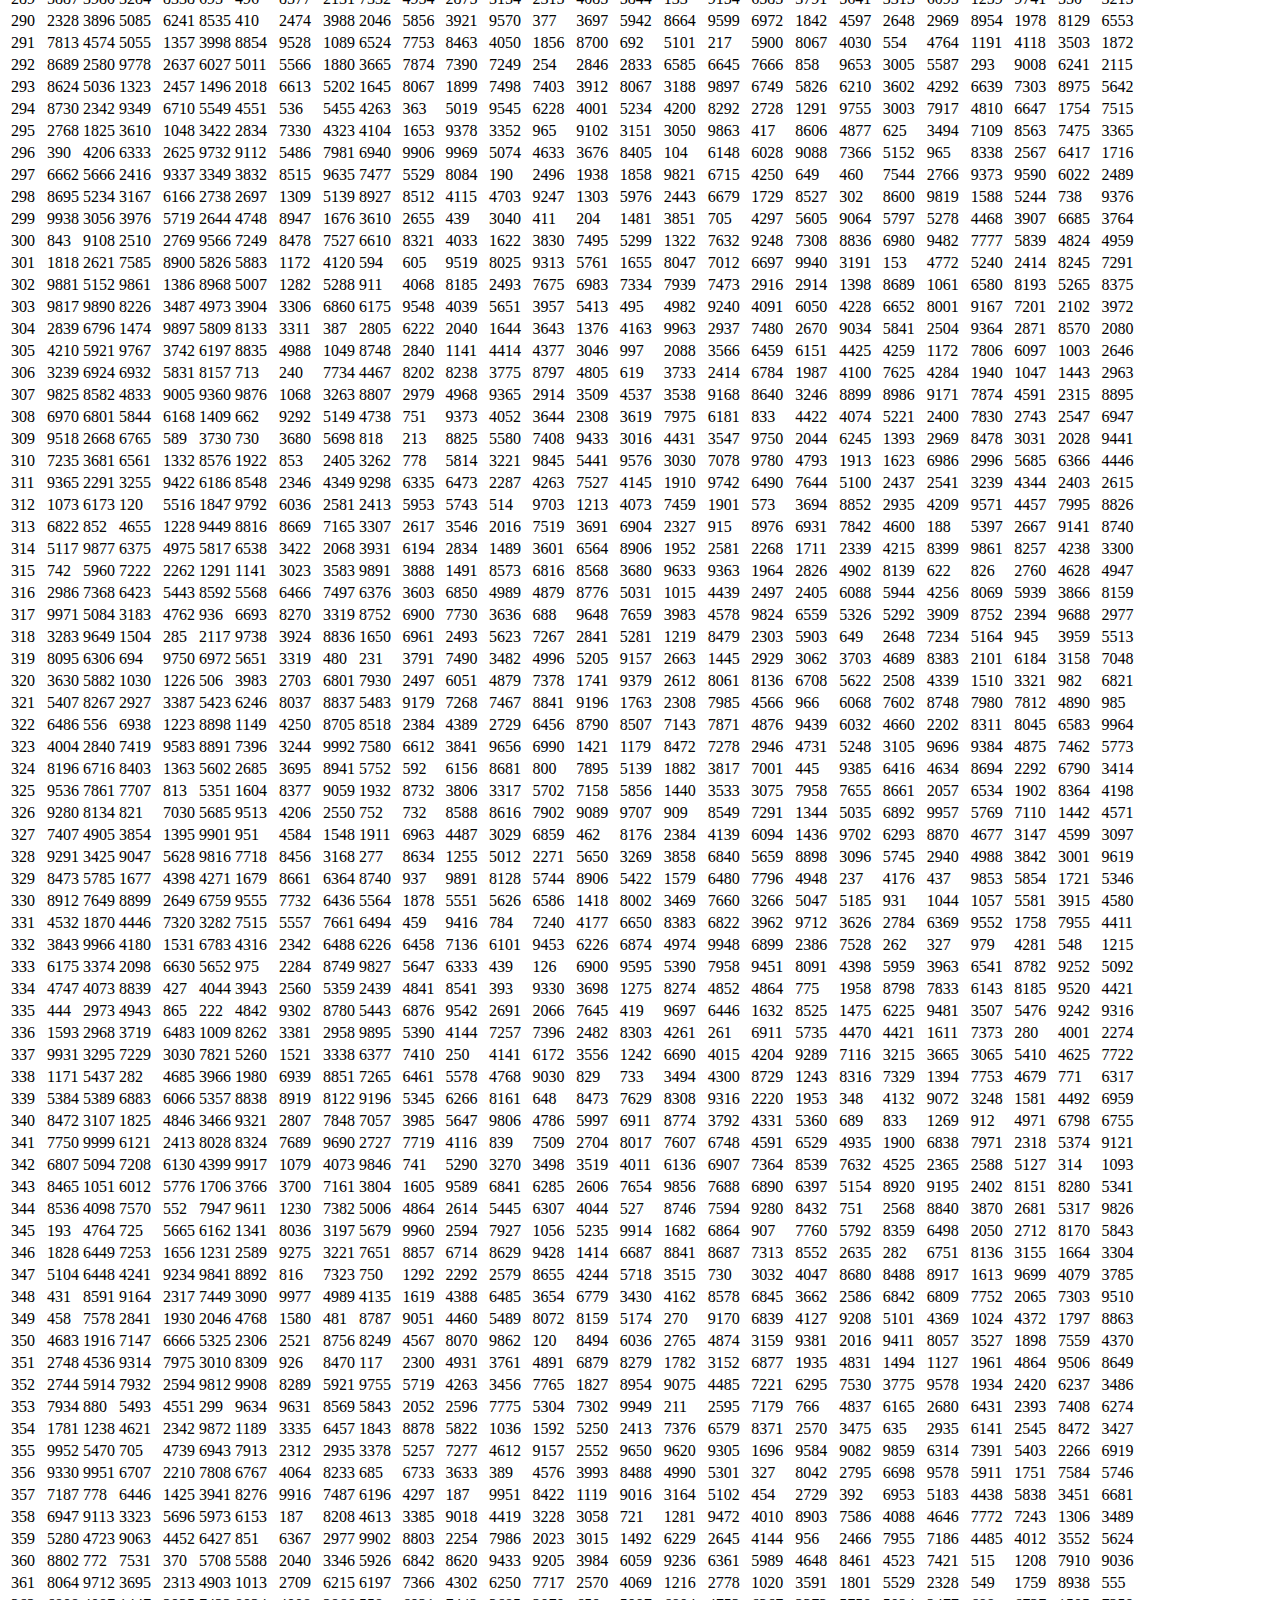
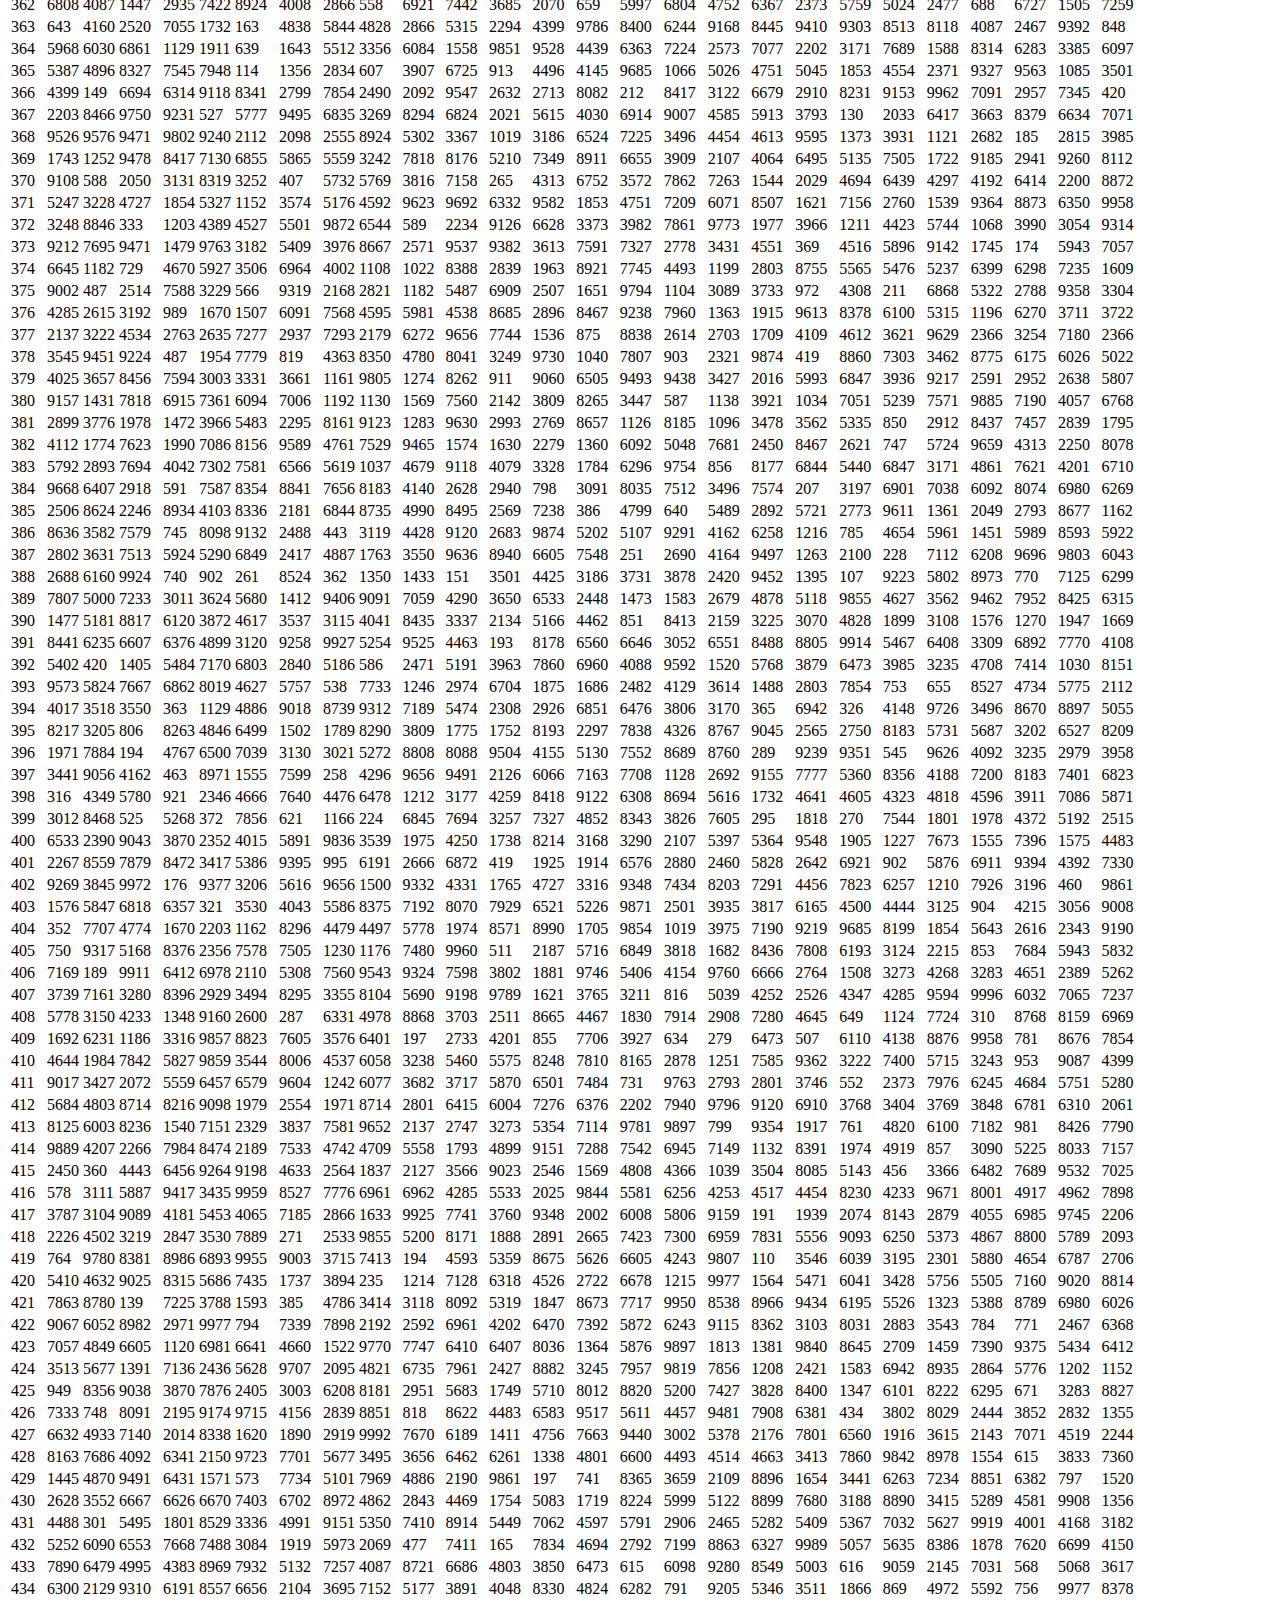
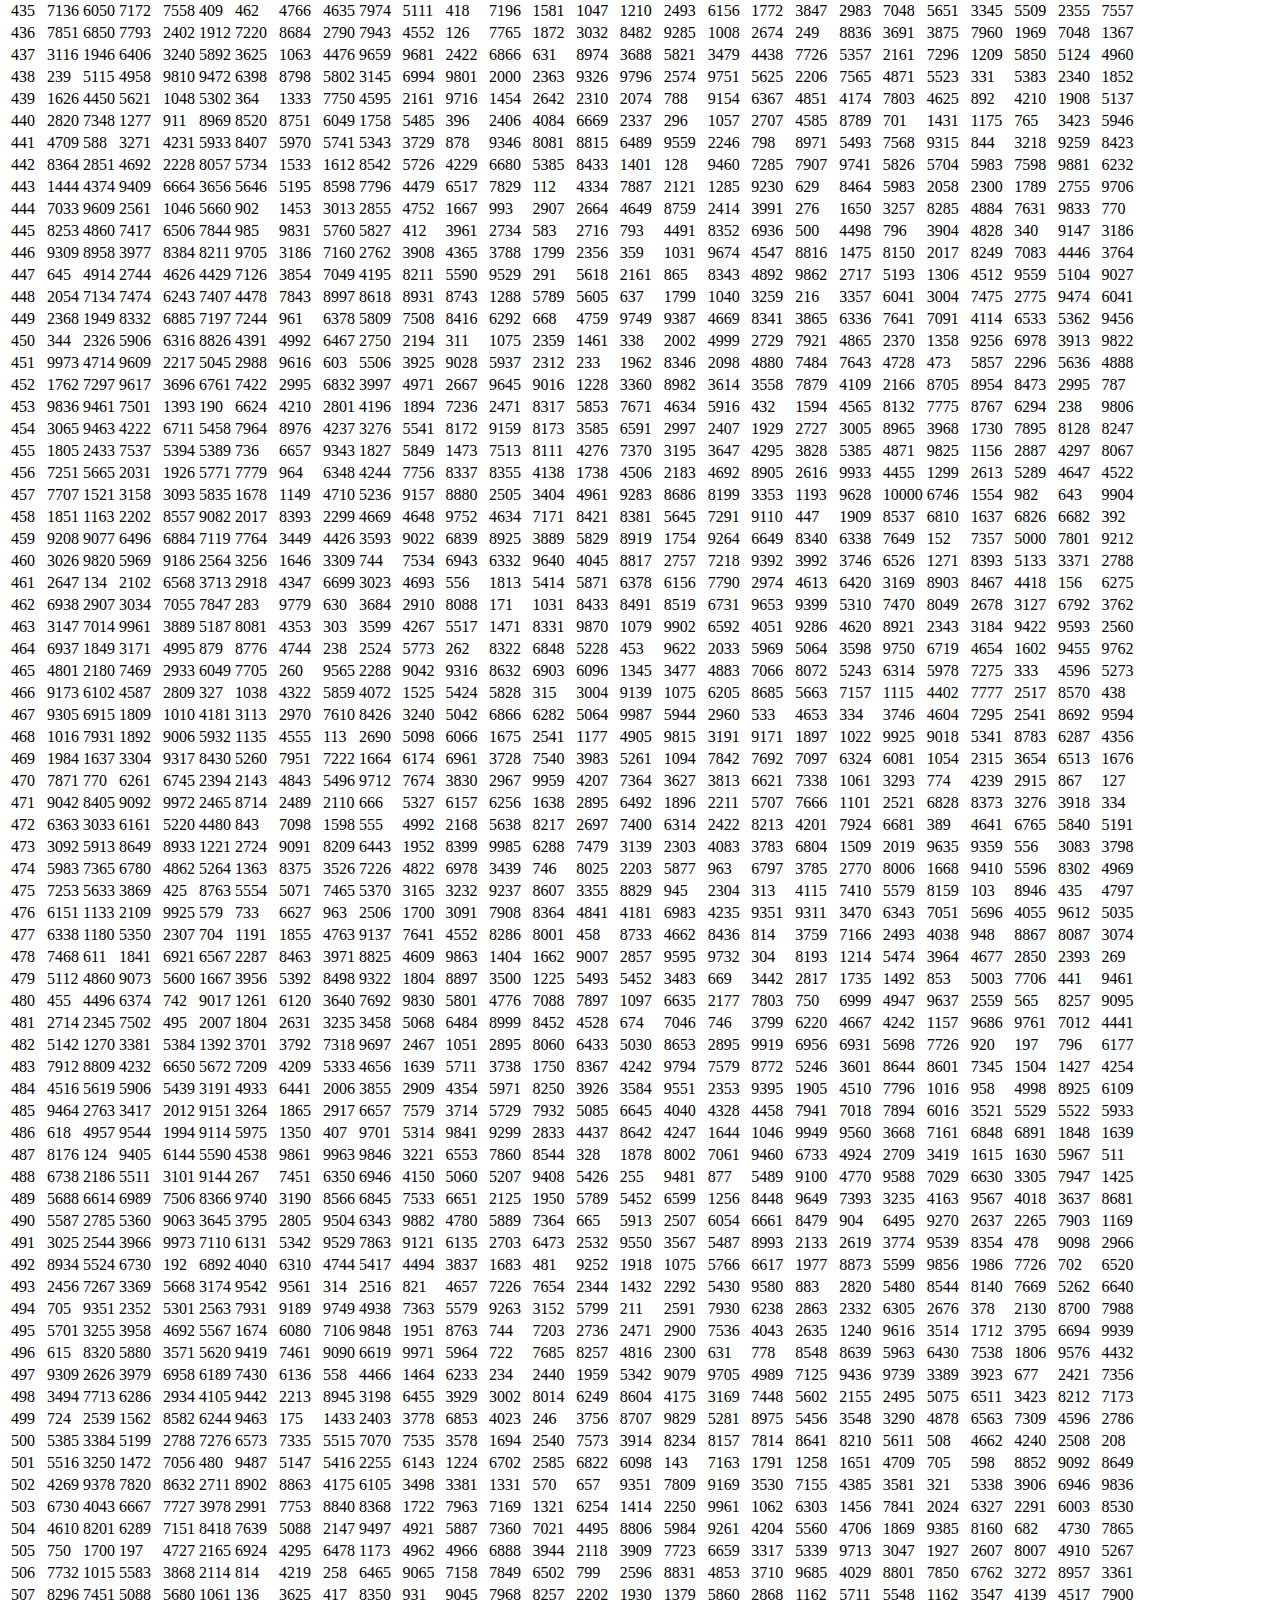
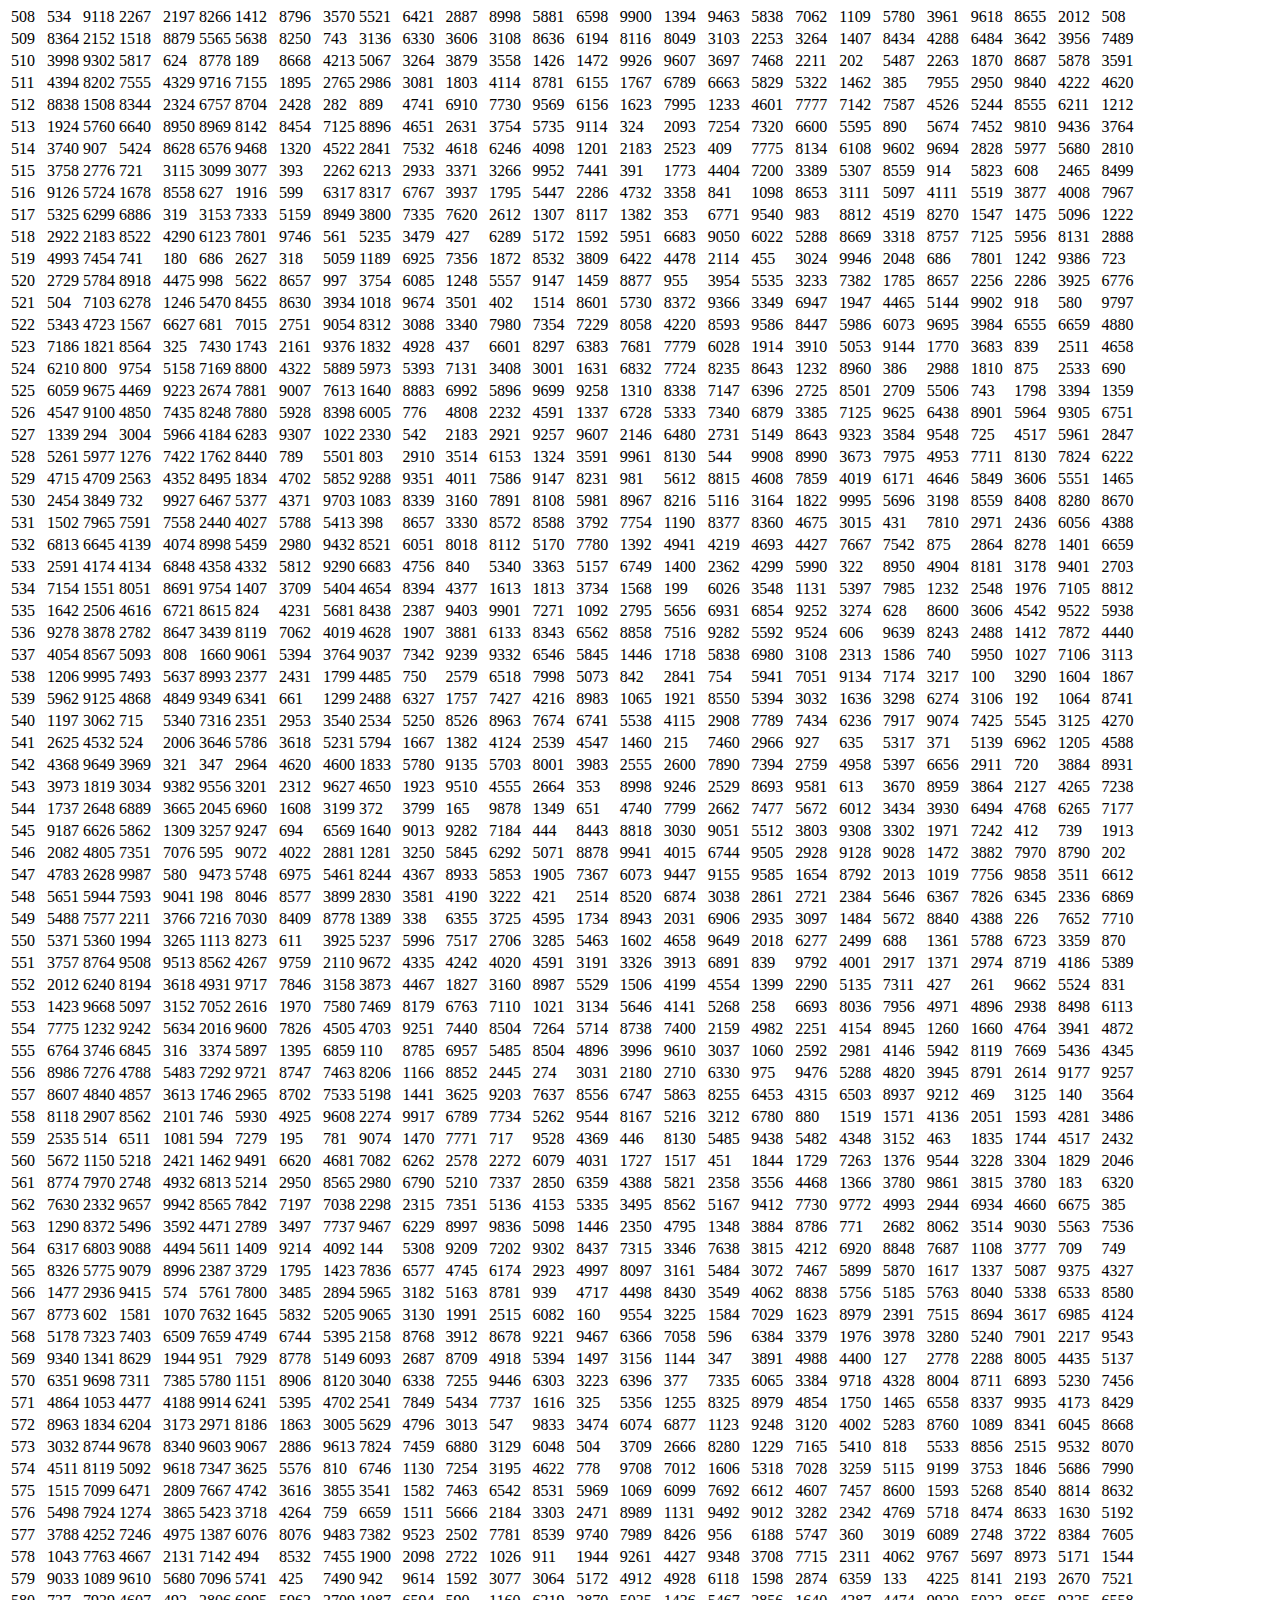
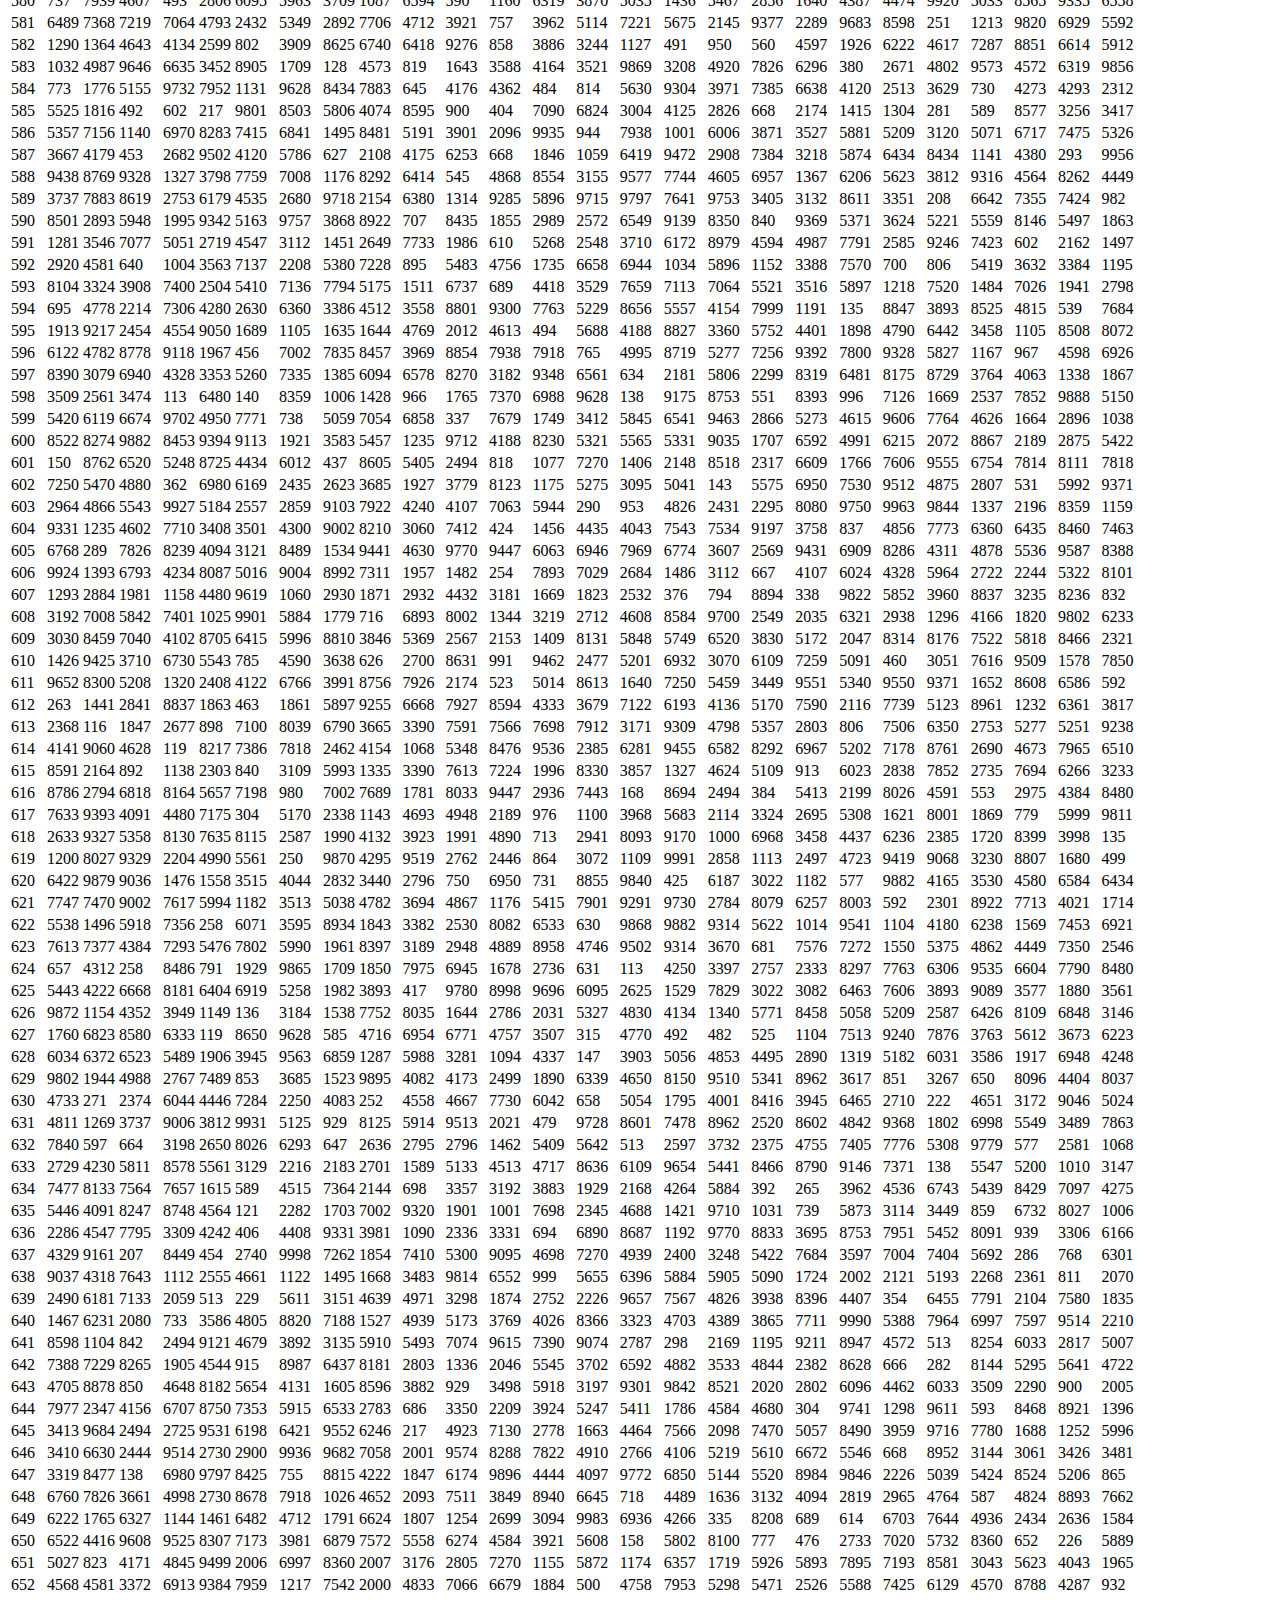
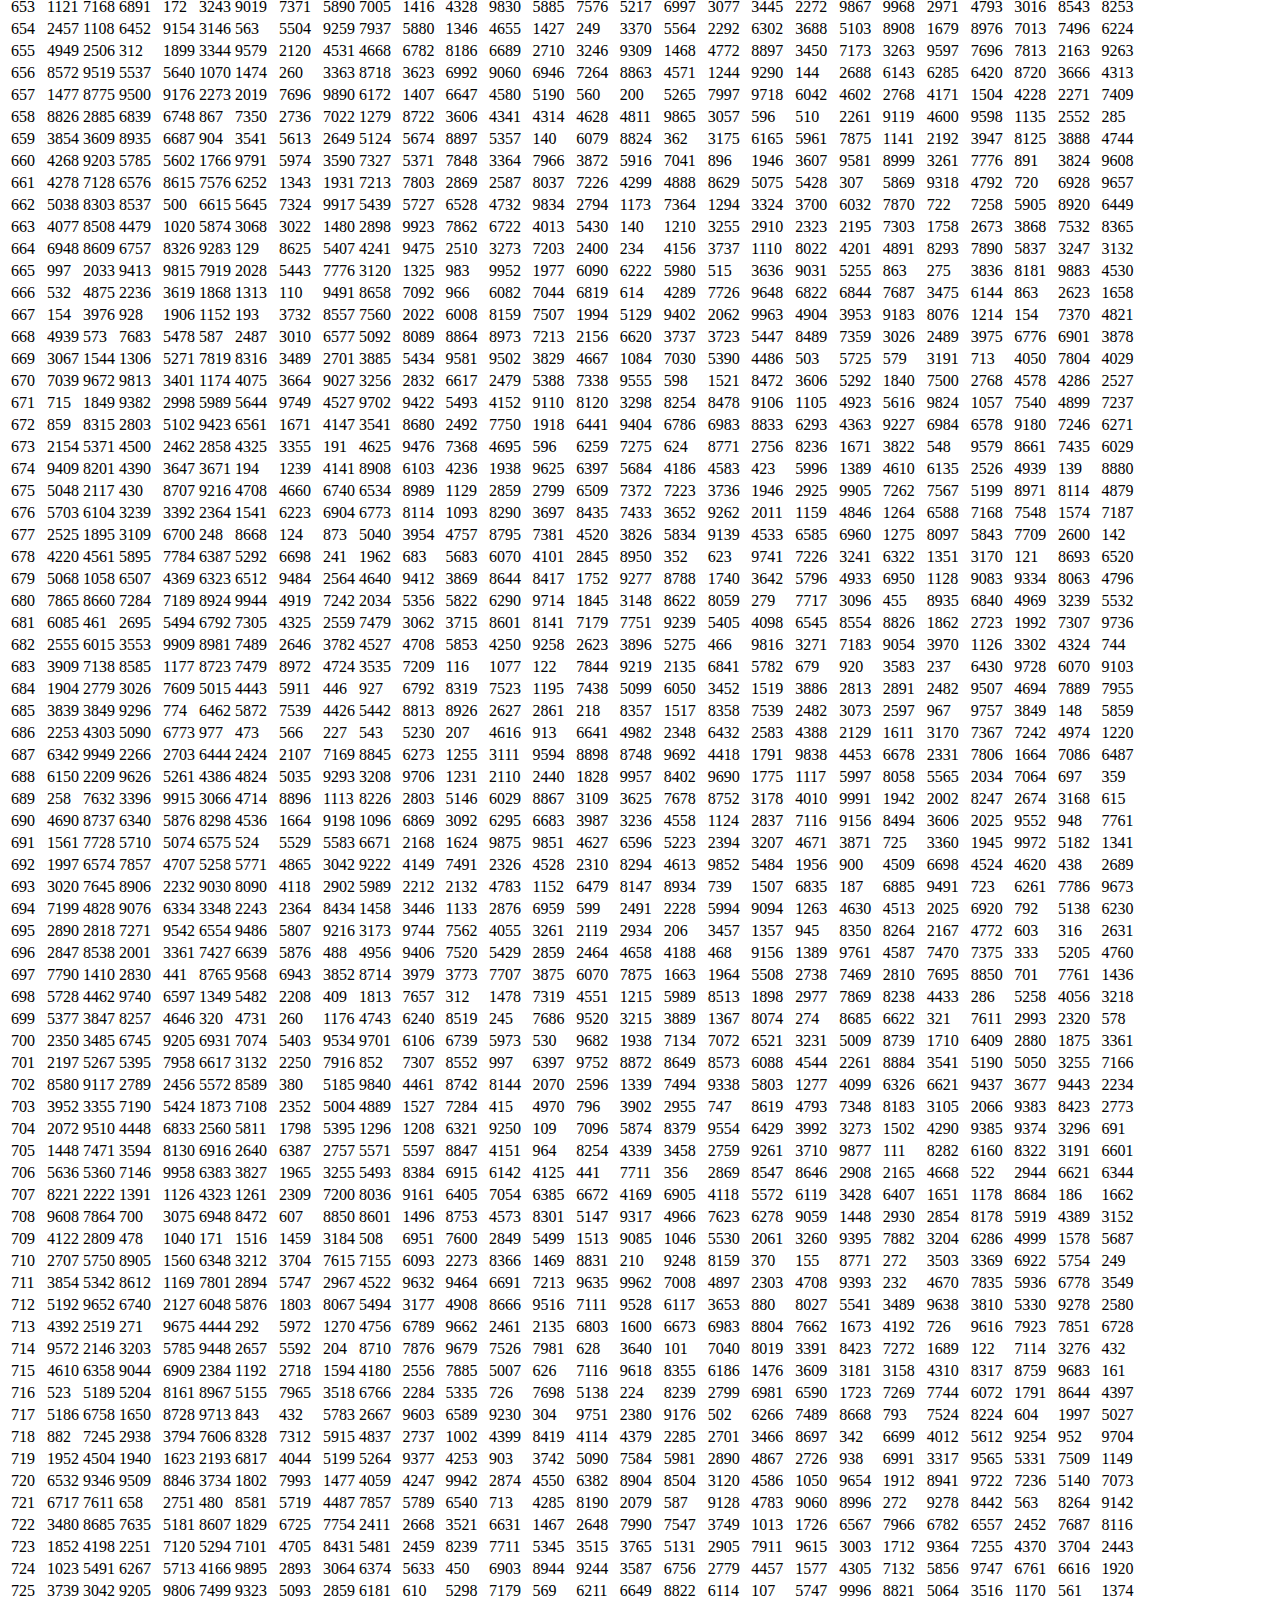
<file: lib/tableExport.jquery.plugin-master/test/massExcel.html>
<!DOCTYPE html>
<html>

<head>
  <meta charset="UTF-8">
  <title>HTML table Export</title>
  <script type="text/javascript" src="https://code.jquery.com/jquery-3.2.1.min.js"></script>
  <!-- <script type="text/javascript" src="../libs/js-xlsx/xlsx.core.min.js"></script> -->
  <script type="text/javascript" src="../libs/FileSaver/FileSaver.min.js"></script>
  <script type="text/javascript" src="../tableExport.js"></script>
  <script type="text/javascript">
    $(document).ready(function() {
      var Table = document.getElementById ( 'container' );
      var T = [];
      var r = 0;
      var c = 1;
      var rmax = 5555;
      var cmax = 26;

      T.push('<table id="grid">');
      T.push('<thead>');
      T.push('<tr>');

      T.push('<th>col #</th>');
      while (++c <= cmax+1)
        T.push('<td>col ' + c + '</td>');

      T.push('</tr>');
      T.push('</thead>');
      T.push('<tbody>');

      while (r++ < rmax) {
        c = 0;

        T.push('<tr>');
        T.push('<td>' + r + '</td>');
        while (c++ < cmax)
          T.push('<td>' + getRandomInt(100,10000) + '</td>');
        T.push('</tr>');
      }

      T.push('</tbody>');
      T.push('</table>');

      Table.innerHTML = T.join ("");

      $('#export').click(function() {
        $('#grid').tableExport({
          type:'excel',
          mso: {
            styles: ['border-bottom', 'border-top', 'border-left', 'border-right']
          }
        });
        // $('#grid').tableExport({type:'xlsx'});
      });
    });

    function getRandomInt(min, max) {
        return Math.floor(Math.random() * (max - min + 1)) + min;
    }
</script>

</head>
  <body>
    <button id="export">Export to Excel</button>
    <div id="container">
    </div>
  </body>
</html>
</file>
<file: css/simple-sidebar.css>
/*!
 * Start Bootstrap - Simple Sidebar (https://startbootstrap.com/template-overviews/simple-sidebar)
 * Copyright 2013-2017 Start Bootstrap
 * Licensed under MIT (https://github.com/BlackrockDigital/startbootstrap-simple-sidebar/blob/master/LICENSE)
 */

body {
  overflow-x: hidden;
}

#wrapper {
  padding-left: 0;
  -webkit-transition: all 0.5s ease;
  -moz-transition: all 0.5s ease;
  -o-transition: all 0.5s ease;
  transition: all 0.5s ease;
}

#wrapper.toggled {
  padding-left: 250px;
}

#sidebar-wrapper {
  z-index: 1000;
  position: fixed;
  left: 250px;
  width: 0;
  height: 100%;
  margin-left: -250px;
  overflow-y: auto;
  background: #428bca;
  -webkit-transition: all 0.5s ease;
  -moz-transition: all 0.5s ease;
  -o-transition: all 0.5s ease;
  transition: all 0.5s ease;
}

#wrapper.toggled #sidebar-wrapper {
  width: 250px;
}

#page-content-wrapper {
  width: 100%;
  position: absolute;
  /*padding: 15px;*/
}

#wrapper.toggled #page-content-wrapper {
  position: absolute;
  margin-right: -250px;
}


/* Sidebar Styles */

.sidebar-nav {
  position: absolute;
  top: 0;
  width: 250px;
  margin: 0;
  padding: 0;
  list-style: none;
}

.sidebar-nav li {
  text-indent: 20px;
  line-height: 40px;
}

.sidebar-nav li a {
  display: block;
  text-decoration: none;
  color: white;
}

.sidebar-nav li a:hover {
  text-decoration: none;
  color: #fff;
  background: rgba(255, 255, 255, 0.2);
}

.sidebar-nav li a:active, .sidebar-nav li a:focus {
  text-decoration: none;
}

.sidebar-nav>.sidebar-brand {
  height: 65px;
  font-size: 18px;
  line-height: 60px;
}

.sidebar-nav>.sidebar-brand a {
  color: white;
}

.sidebar-nav>.sidebar-brand a:hover {
  color: #fff;
  background: none;
}

@media(min-width:768px) {
  #wrapper {
    padding-left: 0;
  }
  #wrapper.toggled {
    padding-left: 250px;
  }
  #sidebar-wrapper {
    width: 0;
  }
  #wrapper.toggled #sidebar-wrapper {
    width: 250px;
  }
  #page-content-wrapper {
    /*padding: 20px;*/
    position: relative;
  }
  #wrapper.toggled #page-content-wrapper {
    position: relative;
    margin-right: 0;
  }
}
</file>
